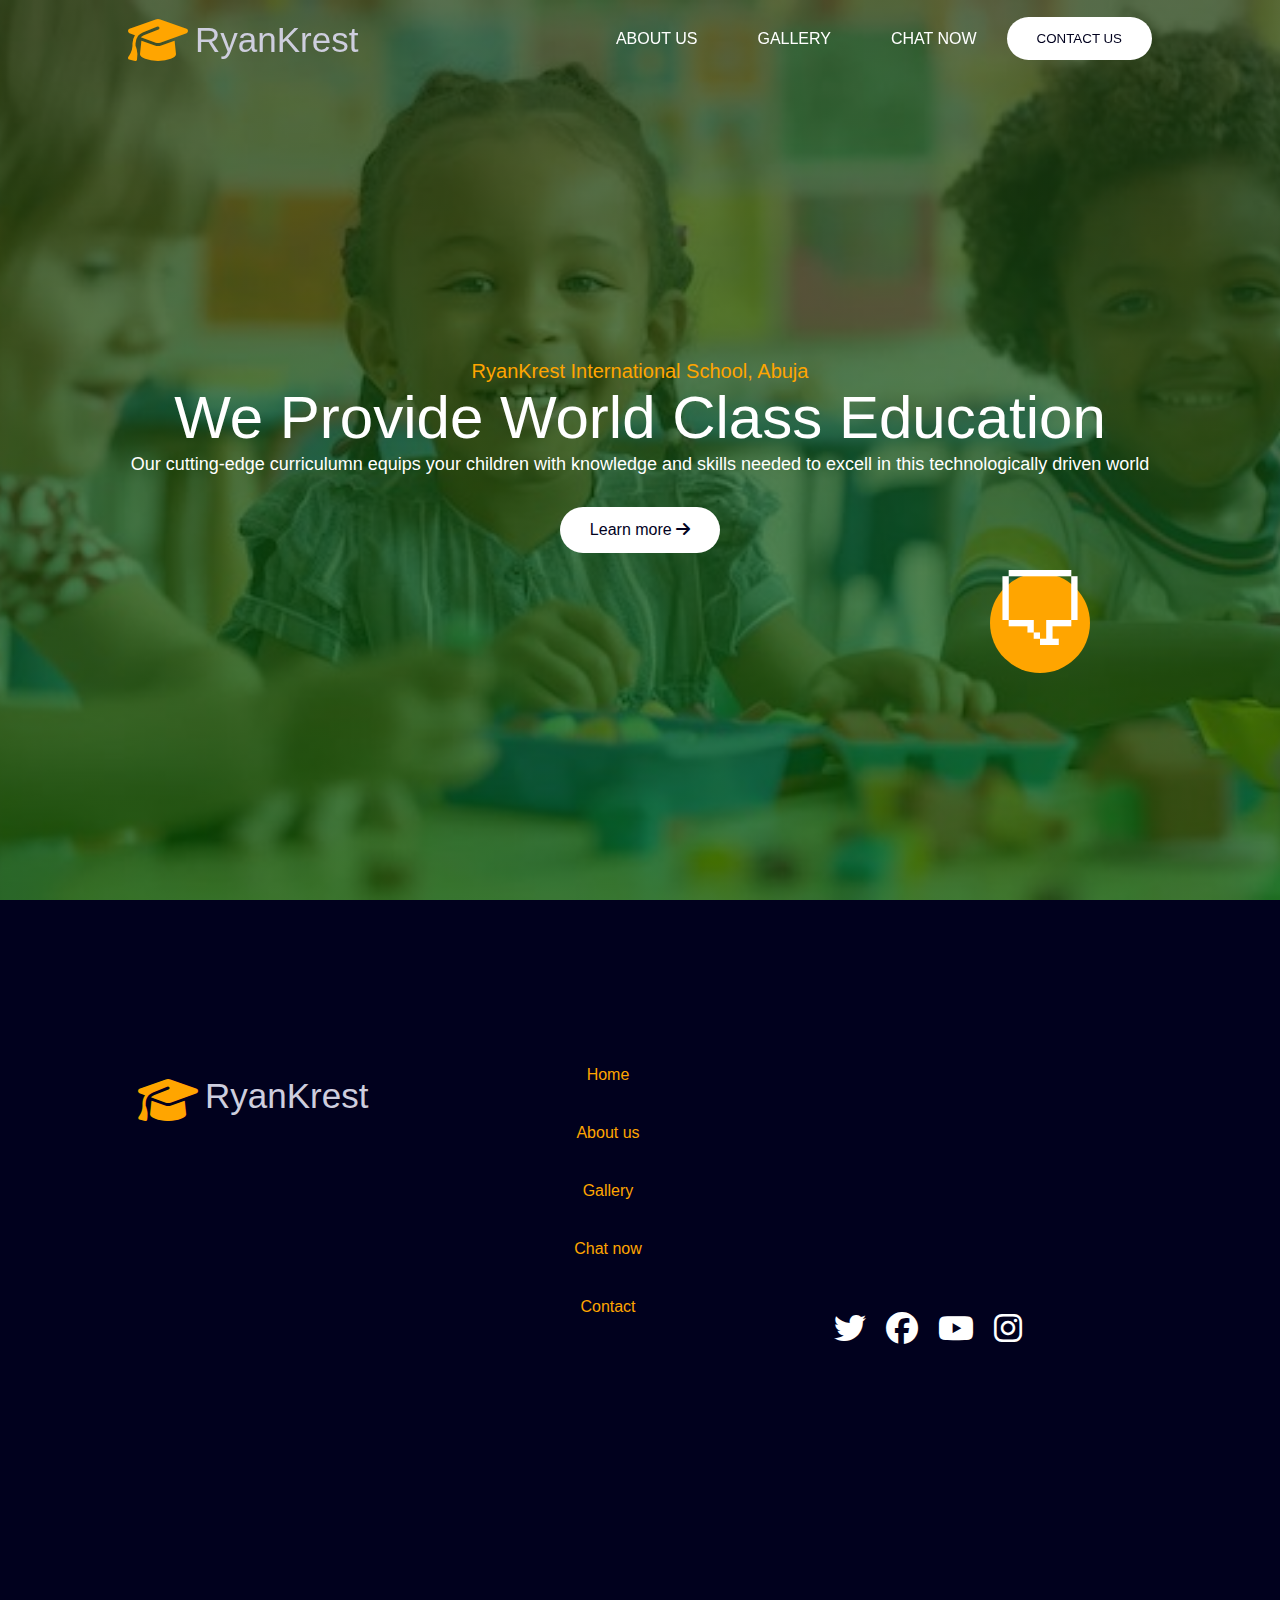
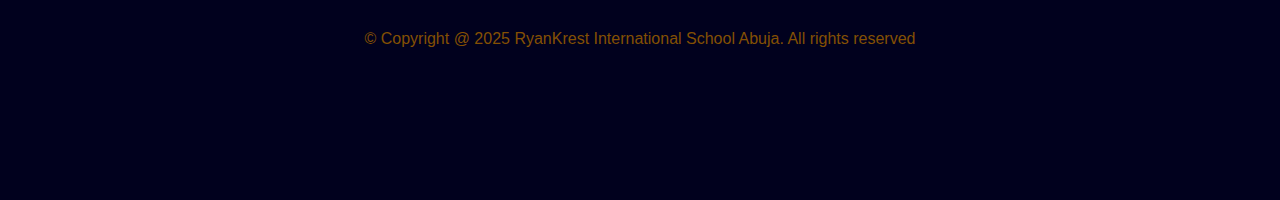
<file: index.html>
<!DOCTYPE html>
<html lang="en">
<head>
    <meta charset="UTF-8">
    <meta name="viewport" content="width=device-width, initial-scale=1.0">
    <title>RyanKrest International School</title>
    <link rel="stylesheet" href="index.css">
    <link rel="icon" href="images/favicon.jpg">
    <!-- <link rel="stylesheet" href="fontawesome/css/all.css"> -->
    <link rel="stylesheet" href="https://cdnjs.cloudflare.com/ajax/libs/font-awesome/6.7.2/css/all.min.css" integrity="sha512-Evv84Mr4kqVGRNSgIGL/F/aIDqQb7xQ2vcrdIwxfjThSH8CSR7PBEakCr51Ck+w+/U6swU2Im1vVX0SVk9ABhg==" crossorigin="anonymous" referrerpolicy="no-referrer" />
</head>
<body>
 
    <div class="container-wrapper">

            <section class="navbar-mobile container">
                <div class="logo-area">
                    <i class="fa fa-graduation-cap fa-3x"></i>
                    <h1>RyanKrest</h1>
                    
                </div>
                <div class="hamburger">
                    <i class="fa fa-bars fa-2x"></i>
                </div>

                <div class="close">
                    <i class="fa fa-close fa-2x"></i>
                </div>
              
               
            
            </section>
              

                <ul class="sub-menu">
                    <!-- <li><a href="index.html">Home</a></li> -->
                    <li><a href="about.html">About us</a></li>
                    <li><a href="gallery.html">Gallery</a></li>
                    <li><a href="chat.html">Chat now</a></li>
                    <li><a href="contact.html">Contact us</a></li>
                </ul>
            
        
           
        
        <section class="navbar container">
            <div class="logo-area">
                <i class="fa fa-graduation-cap fa-3x"></i>
                <h1>RyanKrest</h1>
                
            </div>
            
            <ul class="navbar-links">
                <!-- <li><a href="index.html">Home</a></li> -->
                <li><a href="about.html">About us</a></li>
                <li><a href="gallery.html">Gallery</a></li>
                <li><a href="chat.html">Chat now</a></li>
                <button class="btn contact-link">Contact us</button>
            </ul>
        </section>
        <section class="home-page container">
           
            <div class="text-area">
                <p class="ryankrest-introduction">RyanKrest International School, Abuja</p>
                <h1 class="ryankrest-main-text">We Provide World Class Education</h1>
                <p class="ryankrest-details">Our cutting-edge curriculumn equips your
                     children with knowledge and skills
                     needed to excell in this technologically driven world
                   
                </p>
                <a href="about.html" class="btn details-btn">Learn more  <span><i class="fa fa-arrow-right"></i></span></a>
                <div class="chatbot-box"><p id="chat">🗨</p></div>

            </div>
        </section>
        <section class="footer container">
            <div class="footer-box">
                <div class="card-one">
                    <div class="logo-area-footer">
                        <i class="fa fa-graduation-cap fa-3x"></i>
                        <h1>RyanKrest</h1>
                        
                    </div>
                </div>
    
                <div class="card-two">
                    <ul class="footer-links">
                        <li><a href="index.html">Home</a></li>
                        <li><a href="about.html">About us</a></li>
                        <li><a href="gallery.html">Gallery</a></li>
                        <li><a href="chat.html">Chat now</a></li>
                        <li><a href="contact.html">Contact</a></li>
                    </ul>
                </div>
    
                <div class="card-three socials">
                    <a href="#"><i class="fab fa-twitter fa-2x icon"></i></a>
                    <a href="#"><i class="fab fa-facebook fa-2x icon"></i></a>
                    <a href="#"><i class="fab fa-youtube fa-2x icon"></i></a>
                    <a href="#"><i class="fab fa-instagram fa-2x icon"></i></a>
                </div>
            </div>
            
            <p class="copyright">&copy; Copyright @ 2025 RyanKrest International School Abuja. All rights reserved</p>
        </section>
        
       

    </div>

 <!-- <script src="fontawesome/js/all.js"></script>    -->
 <script src="index.js"></script>   
</body>
</html>
</file>
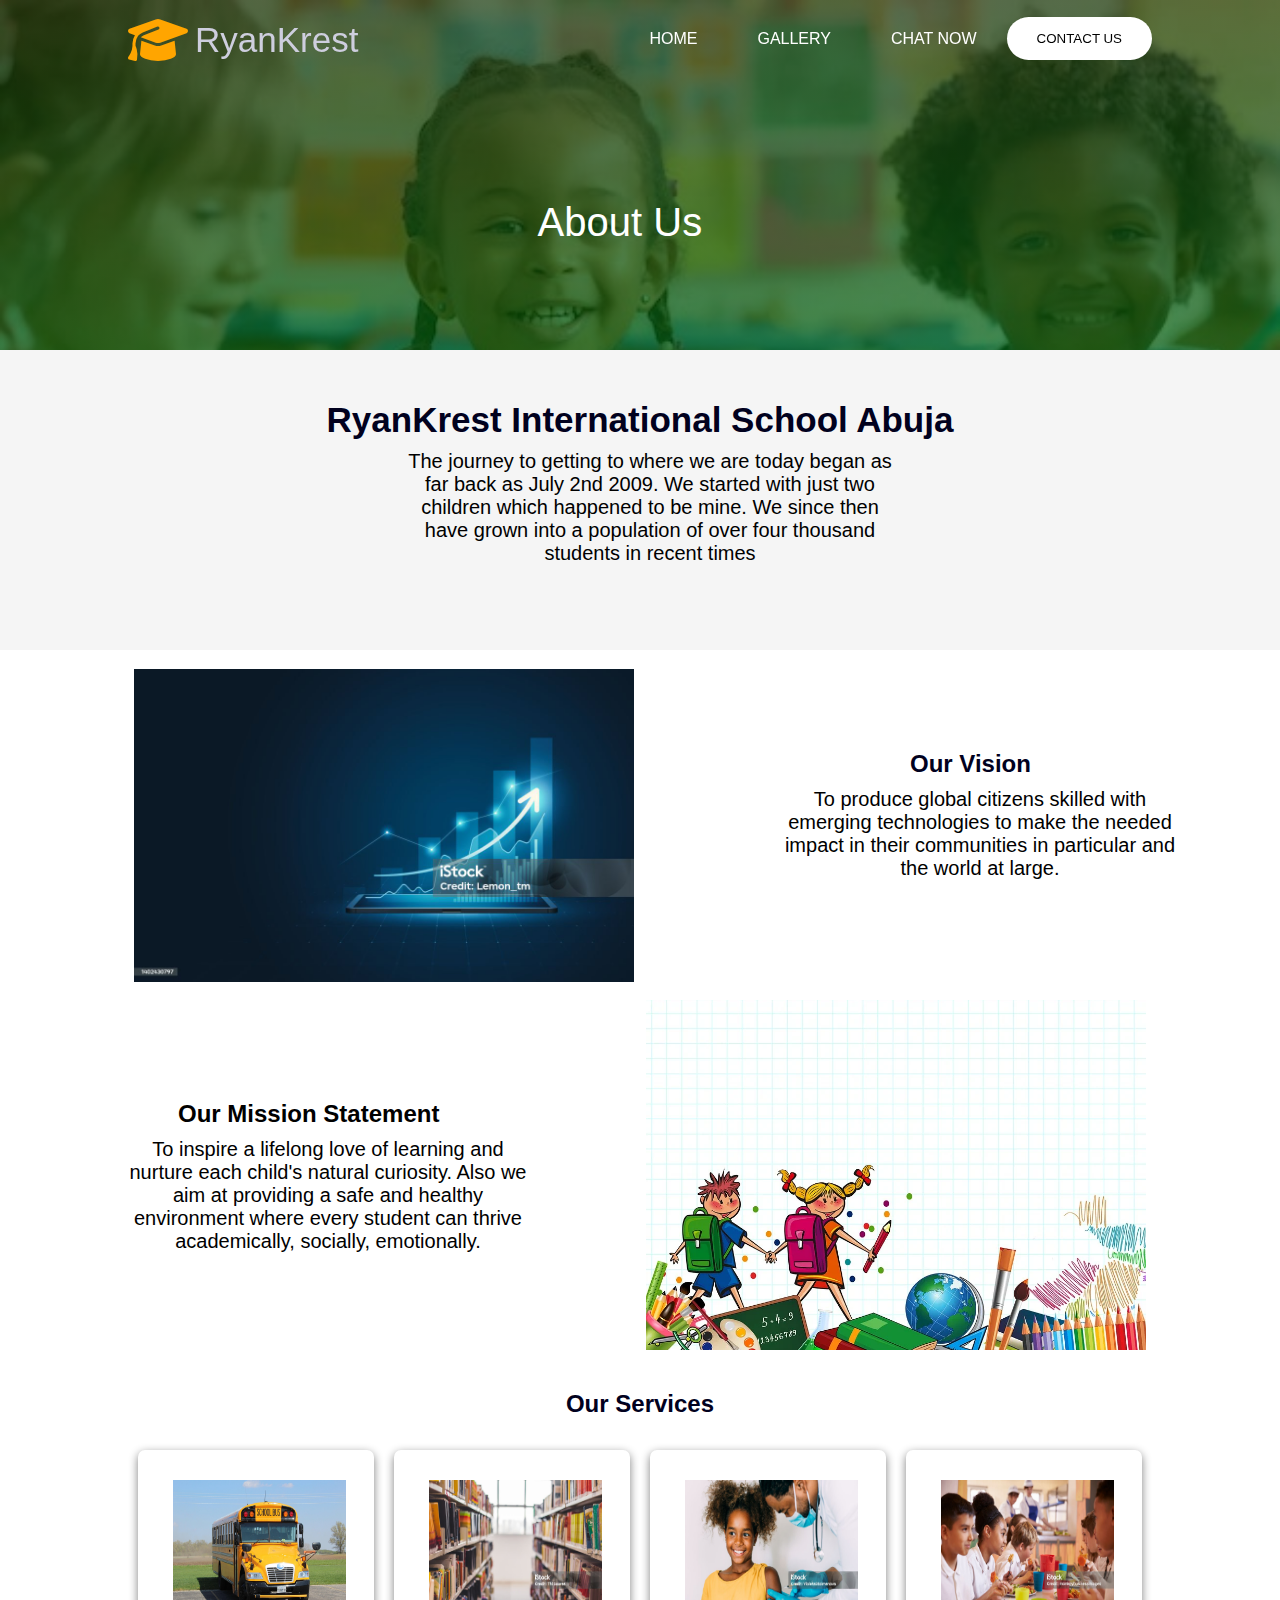
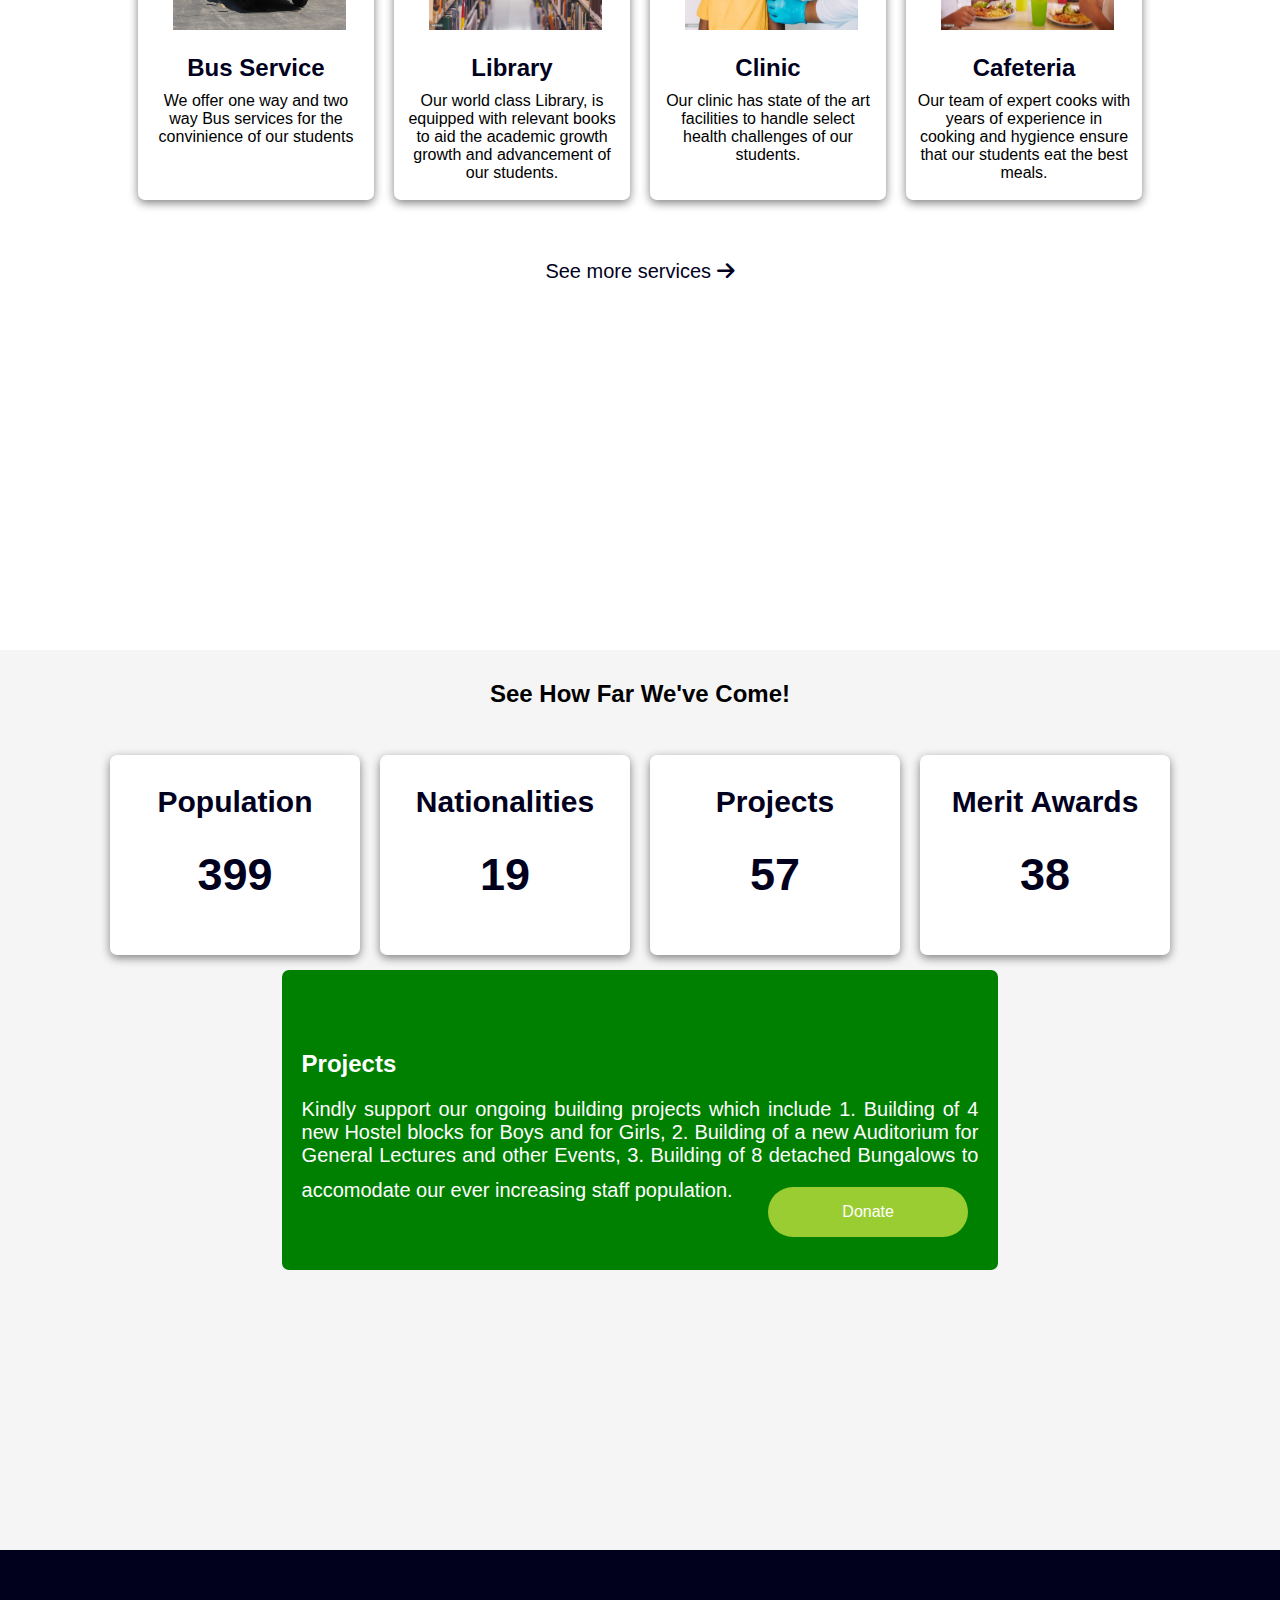
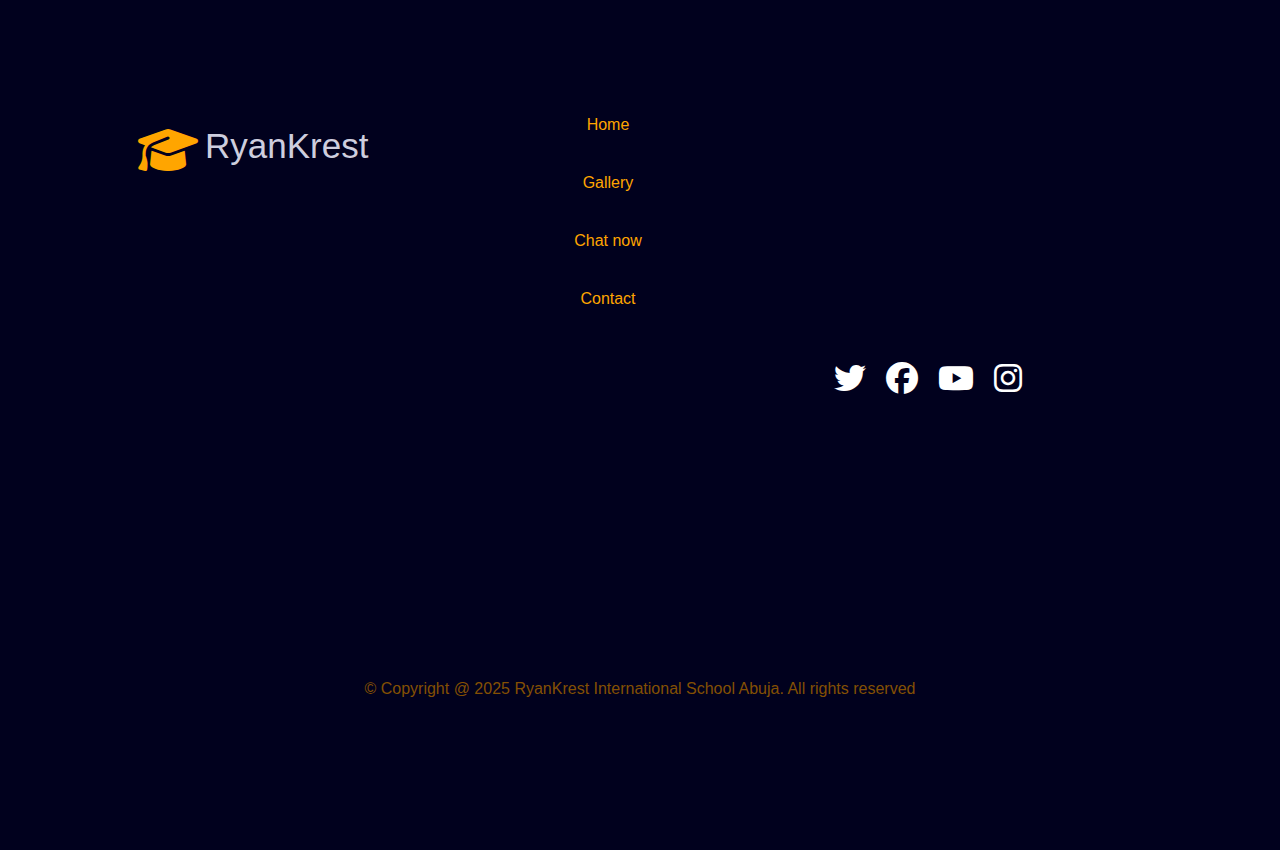
<file: about.html>
<!DOCTYPE html>
<html lang="en">
<head>
    <meta charset="UTF-8">
    <meta name="viewport" content="width=device-width, initial-scale=1.0">
    <title>RyanKrest International School</title>
    <link rel="stylesheet" href="about.css">
    <link rel="icon" href="images/favicon.jpg">
    <!-- <link rel="stylesheet" href="fontawesome/css/all.css"> -->
    <link rel="stylesheet" href="https://cdnjs.cloudflare.com/ajax/libs/font-awesome/6.7.2/css/all.min.css" integrity="sha512-Evv84Mr4kqVGRNSgIGL/F/aIDqQb7xQ2vcrdIwxfjThSH8CSR7PBEakCr51Ck+w+/U6swU2Im1vVX0SVk9ABhg==" crossorigin="anonymous" referrerpolicy="no-referrer" />
</head>
<body>
    
    <div class="container-wrapper">

        <section class="navbar-mobile container">
            <div class="logo-area">
                <i class="fa fa-graduation-cap fa-3x"></i>
                <h1>RyanKrest</h1>
                
            </div>

            <div class="close">
                <i class="fa fa-close fa-2x"></i>
            </div>
          
            <div class="hamburger">
                <i class="fa fa-bars fa-2x"></i>
            </div>
        
        </section>
          

            <ul class="sub-menu">
                <li><a href="index.html">Home</a></li>
                <!-- <li><a href="about.html">About us</a></li> -->
                <li><a href="gallery.html">Gallery</a></li>
                <li><a href="chat.html">Chat now</a></li>
                <li><a href="contact.html">Contact us</a></li>
            </ul>
        
    

        <section class="navbar container">
            <div class="logo-area">
                <i class="fa fa-graduation-cap fa-3x"></i>
                <h1>RyanKrest</h1>
                
            </div>

            
            <ul class="navbar-links">
                <li><a href="index.html">Home</a></li>
                <!-- <li><a href="about.html">About us</a></li> -->
                <li><a href="gallery.html">Gallery</a></li>
                <li><a href="chat.html">Chat now</a></li>
                <button class="btn contact-link">Contact us</button>
            </ul>
        </section>

        <section class="banner container">
            <h1>About Us</h1>
            
        </section>

        <section class="about-page">
            <div class="text-area">
                <h2>RyanKrest International School Abuja</h2>
                <p>The journey to getting to where we are today began as far back as
                     July 2nd 2009. We started with just two children
                      which happened to be mine. We since then have grown 
                      into a population of over four thousand students in recent times </p>
            </div>
            
        </section>

        <section class="vision container">
            <div class="card-one"></div>
            <div class="card-two">
                <h2>Our Vision</h2>
                <p>To produce global citizens skilled with emerging technologies 
                    to make the needed impact 
                    in their communities in particular and the world at large.</p>
            </div>
        </section>

        <section class="mission container">
            <div class="card-one">
                <h2>Our Mission Statement</h2>
                <p>
                    To inspire a lifelong love of learning and nurture
                     each child's natural curiosity. Also we aim at
                      providing a safe and healthy
                     environment where every student can thrive 
                     academically, socially, emotionally.
                </p>
            </div>
            <div class="card-two"></div>
        </section>

        <section class="services-page container">
            <div class="text-area-one">
                <h2>Our Services</h2>
            </div>

            <div class="services-box">
                <div class="card-one card">
                    <img src="images/schoolbus.jpg" alt="school bus">
                    <h2>Bus Service</h2>
                    <p>We offer one way and two way Bus services for the convinience of our students</p>
                </div>

                <div class="card-two card">
                    <img src="images/library.jpg" alt="school library">
                    <h2>Library</h2>
                    <p>Our world class Library, is equipped with relevant books to aid the academic growth growth and advancement of our students.</p>

                </div>

                <div class="card-three card">
                    <img src="images/doctor_student.jpg" alt="school clinic">
                    <h2>Clinic</h2>
                    <p>Our clinic has state of the art facilities to handle select health challenges of our students.</p>

                </div>

                <div class="card-four  card">
                    <img src="images/cafetria.jpg" alt="school cafeteria">
                    <h2>Cafeteria</h2>
                    <p>Our team of expert cooks with years of experience in cooking and hygience ensure that our students eat the best meals.</p>

                </div>
            </div>
            <div class="text-area-two">
                <a href="#"><p>See more services <i class="fa fa-arrow-right"></i></p></a>
            </div>
        </section>

        <section class="features">
            <div class="text-area">
                <h2>See How Far We've Come!</h2>
            </div>
            <div class="features-box section-counter">
                <div class="cardone card counter-item">
                    <p class="info">Population</p>
                    <h1 class="counter" data-target="4200">0</h1>
                </div>
                <div class="cardtwo card counter-item">
                    <p class="info">Nationalities</p>
                    <h1 class="counter" data-target="45">0</h1>
                </div>
                <div class="cardthree card counter-item">
                    <p class="info">Projects</p>
                    <h1 class="counter" data-target="500">0</h1>
                </div>
                <div class="cardfour card counter-item">
                    <p class=info>Merit Awards</p>
                    <h1 class="counter" data-target="300">0</h1>
                </div>
            </div>

            <div class="support-box container">
                <div class="text-area">
                    <h2>Projects</h2>
                    <p>Kindly support our ongoing building projects which include
                        1. Building of 4 new Hostel blocks for Boys and for Girls,
                        2. Building of a new Auditorium for General Lectures and other Events,
                        3. Building of 8 detached Bungalows to accomodate our ever increasing staff population.
                        <button class="btn-donate">Donate</button>
                    </p>
                </div>
                
            </div>
        </section>
       


        <section class="footer container">
            <div class="footer-box">
                <div class="card-one">
                    <div class="logo-area-footer">
                        <i class="fa fa-graduation-cap fa-3x"></i>
                        <h1>RyanKrest</h1>
                        
                    </div>
                </div>
    
                <div class="card-two">
                    <ul class="footer-links">
                        <li><a href="index.html">Home</a></li>
                        <li><a href="gallery.html">Gallery</a></li>
                        <li><a href="chat.html">Chat now</a></li>
                        <li><a href="contact.html">Contact</a></li>
                    </ul>
                </div>
    
                <div class="card-three socials">
                    <a href="#"><i class="fab fa-twitter fa-2x icon"></i></a>
                    <a href="#"><i class="fab fa-facebook fa-2x icon"></i></a>
                    <a href="#"><i class="fab fa-youtube fa-2x icon"></i></a>
                    <a href="#"><i class="fab fa-instagram fa-2x icon"></i></a>
                </div>
            </div>
            
            <p class="copyright">&copy; Copyright @ 2025 RyanKrest International School Abuja. All rights reserved</p>
        </section>
        
       
        </section>

    </div>
    <script src="about.js"></script>
 <!-- <script src="fontawesome/js/all.js"></script>    -->
</body>
</html>
</file>
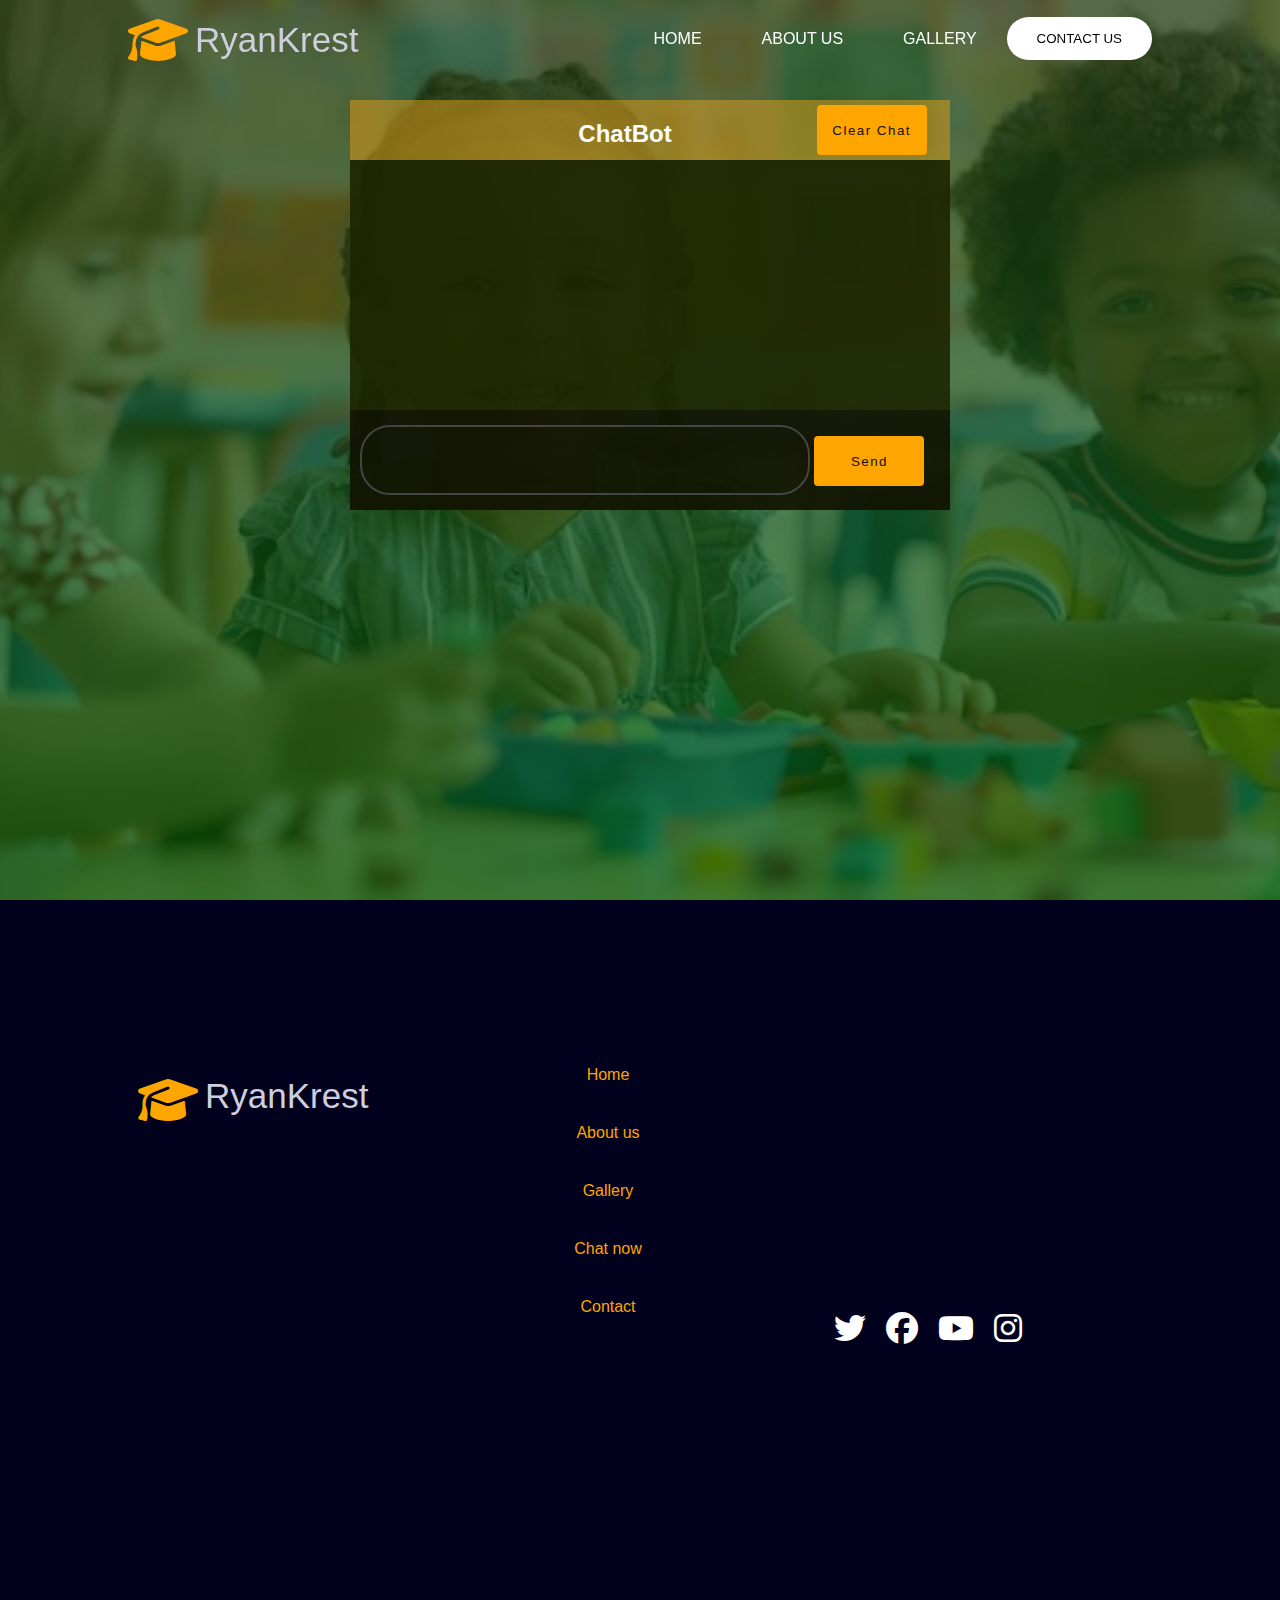
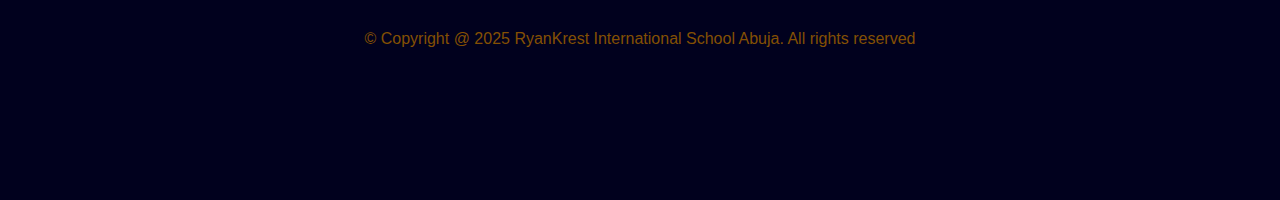
<file: chat.html>
<!DOCTYPE html>
<html lang="en">
<head>
    <meta charset="UTF-8">
    <meta name="viewport" content="width=device-width, initial-scale=1.0">
    <title>RyanKrest International School</title>
    <link rel="stylesheet" href="chat.css">
    <link rel="icon" href="images/favicon.jpg">
    <!-- <link rel="stylesheet" href="fontawesome/css/all.css"> -->
    <link rel="stylesheet" href="https://cdnjs.cloudflare.com/ajax/libs/font-awesome/6.7.2/css/all.min.css" integrity="sha512-Evv84Mr4kqVGRNSgIGL/F/aIDqQb7xQ2vcrdIwxfjThSH8CSR7PBEakCr51Ck+w+/U6swU2Im1vVX0SVk9ABhg==" crossorigin="anonymous" referrerpolicy="no-referrer" />
</head>
<body>

    <div class="container-wrapper">

        <section class="navbar-mobile container">
            <div class="logo-area">
                <i class="fa fa-graduation-cap fa-3x"></i>
                <h1>RyanKrest</h1>
                
            </div>

            <div class="close">
                <i class="fa fa-close fa-2x"></i>
            </div>
          
            <div class="hamburger">
                <i class="fa fa-bars fa-2x"></i>
            </div>
        
        </section>
          

            <ul class="sub-menu">
                <li><a href="index.html">Home</a></li>
                <li><a href="about.html">About us</a></li>
                <li><a href="gallery.html">Gallery</a></li>
                <!-- <li><a href="chat.html">Chat now</a></li> -->
                <li><a href="contact.html">Contact us</a></li>
            </ul>
        
    
       
    
    <section class="navbar container">
        <div class="logo-area">
            <i class="fa fa-graduation-cap fa-3x"></i>
            <h1>RyanKrest</h1>
            
        </div>
        
        <ul class="navbar-links">
            <li><a href="index.html">Home</a></li>
            <li><a href="about.html">About us</a></li>
            <li><a href="gallery.html">Gallery</a></li>
            <!-- <li><a href="chat.html">Chat now</a></li> -->
            <button class="btn contact-link">Contact us</button>
        </ul>
    </section>

        <!--Chat Bot Container-->
            <div class="chatbot-page">
                

                    <div class="chat-navbar">
                        <h2>ChatBot</h2>
                        <button class="btn-clear">Clear Chat</button>
                    </div>
                    <div class="chat-body-area">
                        <p class="message-area"></p>
                    </div>
                    <div class="chat-input-area">
                        <input type="text" class="input-box">
                        <button class="btn-send">Send</button>
                    </div>
                
                
            </div>

            <!--Footer Area-->

            <section class="footer container">
                <div class="footer-box">
                    <div class="card-one">
                        <div class="logo-area-footer">
                            <i class="fa fa-graduation-cap fa-3x"></i>
                            <h1>RyanKrest</h1>
                            
                        </div>
                    </div>
        
                    <div class="card-two">
                        <ul class="footer-links">
                            <li><a href="index.html">Home</a></li>
                            <li><a href="about.html">About us</a></li>
                            <li><a href="gallery.html">Gallery</a></li>
                            <li><a href="chat.html">Chat now</a></li>
                            <li><a href="contact.html">Contact</a></li>
                        </ul>
                    </div>
        
                    <div class="card-three socials">
                        <a href="#"><i class="fab fa-twitter fa-2x icon"></i></a>
                        <a href="#"><i class="fab fa-facebook fa-2x icon"></i></a>
                        <a href="#"><i class="fab fa-youtube fa-2x icon"></i></a>
                        <a href="#"><i class="fab fa-instagram fa-2x icon"></i></a>
                    </div>
                </div>
                
                <p class="copyright">&copy; Copyright @ 2025 RyanKrest International School Abuja. All rights reserved</p>
            </section>
            
    </div>
<script src="chat.js"></script>
<!-- <script src="fontawesome/js/all.js"></script> -->
</body>
</html>
</file>
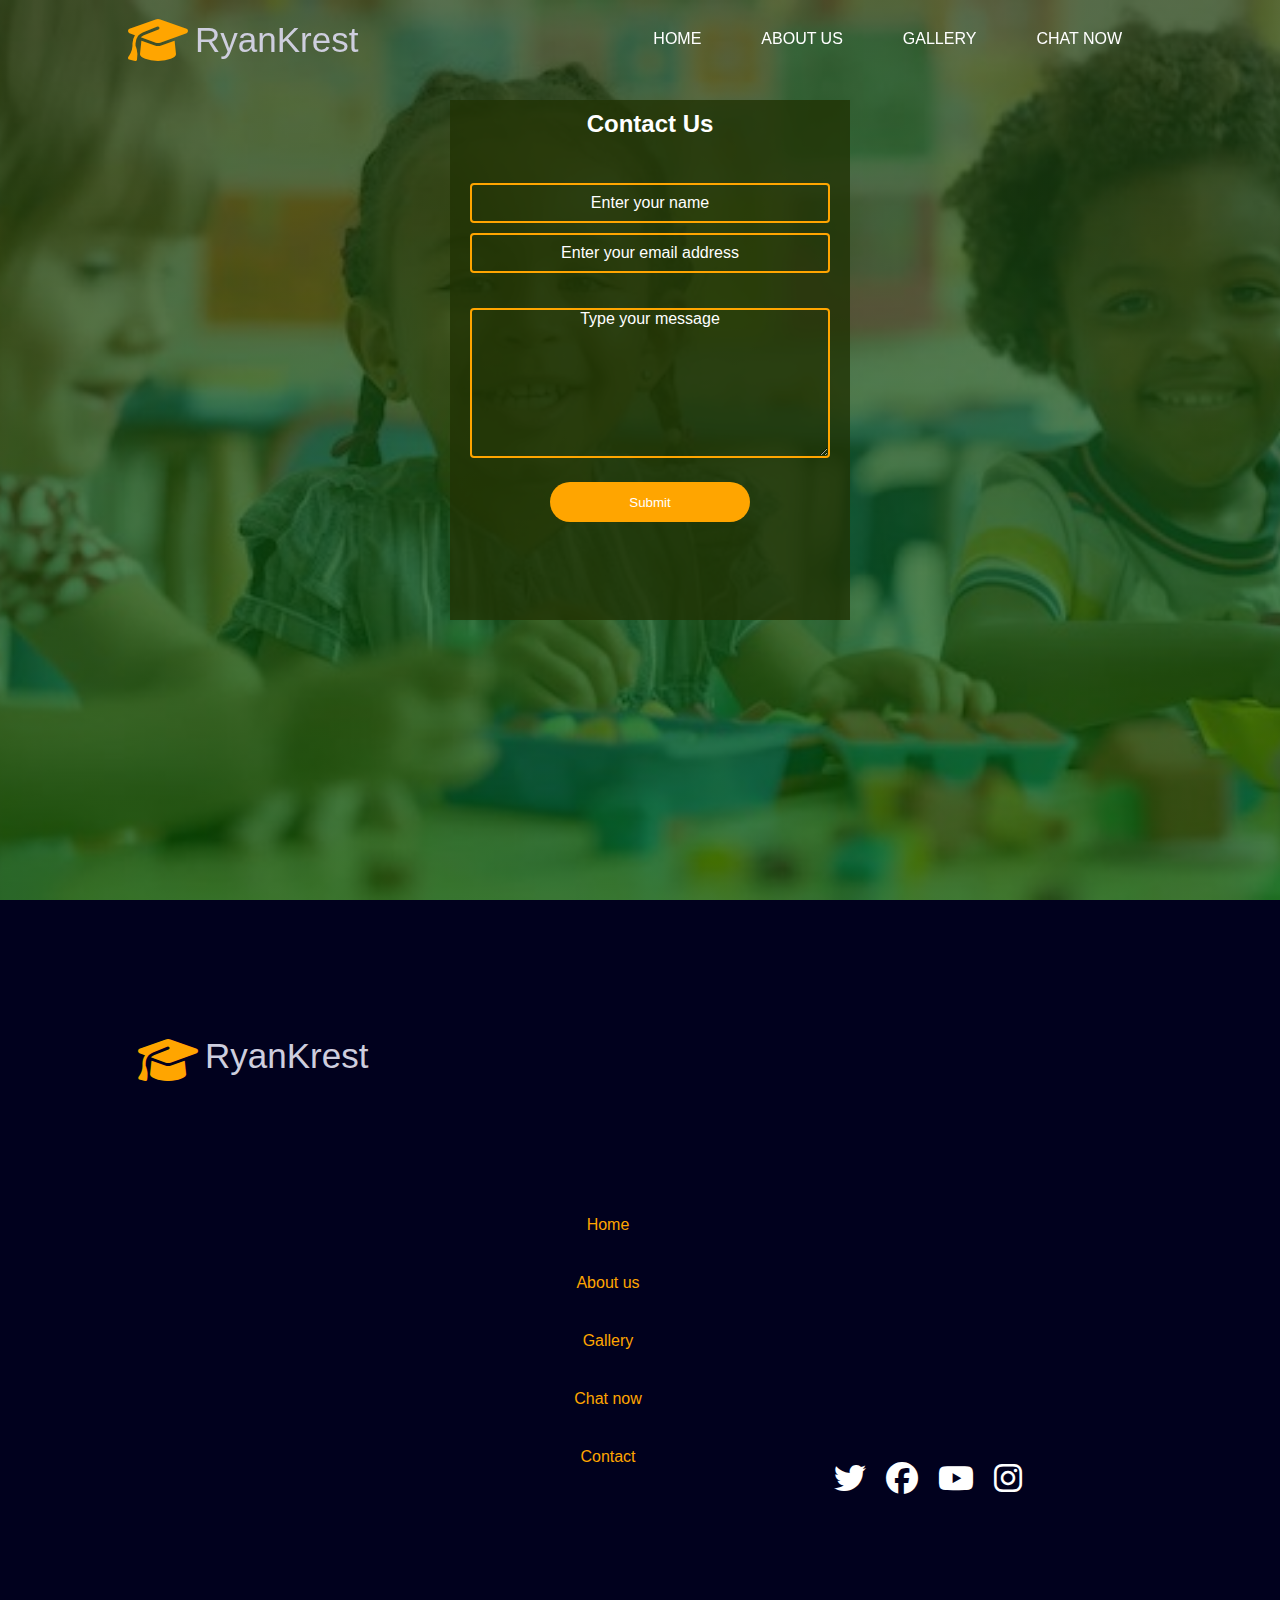
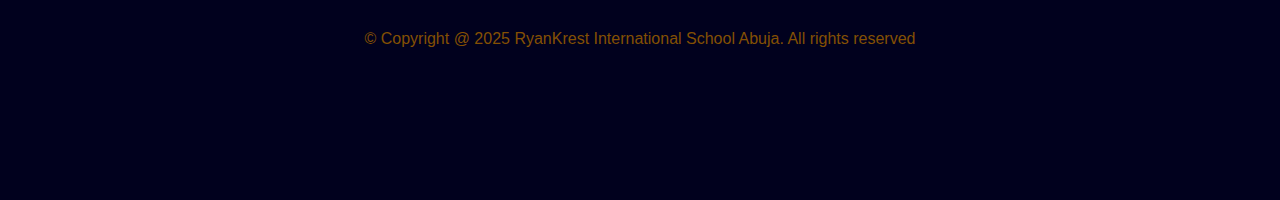
<file: contact.html>
<!DOCTYPE html>
<html lang="en">
<head>
    <meta charset="UTF-8">
    <meta name="viewport" content="width=device-width, initial-scale=1.0">
    <title>RyanKrest International School</title>
    <link rel="stylesheet" href="contact.css">
    <link rel="icon" href="images/favicon.jpg">
    <!-- <link rel="stylesheet" href="fontawesome/css/all.css"> -->
    <link rel="stylesheet" href="https://cdnjs.cloudflare.com/ajax/libs/font-awesome/6.7.2/css/all.min.css" integrity="sha512-Evv84Mr4kqVGRNSgIGL/F/aIDqQb7xQ2vcrdIwxfjThSH8CSR7PBEakCr51Ck+w+/U6swU2Im1vVX0SVk9ABhg==" crossorigin="anonymous" referrerpolicy="no-referrer" />
</head>
<body>

    <div class="container-wrapper">
    <!--Navbar Area-->
    <section class="navbar-mobile container">
        <div class="logo-area">
            <i class="fa fa-graduation-cap fa-3x"></i>
            <h1>RyanKrest</h1>
            
        </div>

        <div class="close">
            <i class="fa fa-close fa-2x"></i>
        </div>
      
        <div class="hamburger">
            <i class="fa fa-bars fa-2x"></i>
        </div>
    
    </section>
      

        <ul class="sub-menu">
            <li><a href="index.html">Home</a></li>
            <li><a href="about.html">About us</a></li>
            <li><a href="gallery.html">Gallery</a></li>
            <li><a href="chat.html">Chat now</a></li>
            <!-- <li><a href="contact.html">Contact us</a></li> -->
        </ul>
    

   

<section class="navbar container">
    <div class="logo-area">
        <i class="fa fa-graduation-cap fa-3x"></i>
        <h1>RyanKrest</h1>
        
    </div>
    
    <ul class="navbar-links">
        <li><a href="index.html">Home</a></li>
        <li><a href="about.html">About us</a></li>
        <li><a href="gallery.html">Gallery</a></li>
        <li><a href="chat.html">Chat now</a></li>
        <!-- <button class="btn contact-link">Contact us</button> -->
    </ul>
</section>

<!--The Body of this Page-->

<section class="contact-page">
    
        <form action="https://formspree.io/f/mzzvzabo" method="POST">
            <h2>Contact Us</h2>
            <div class="form-control">
                <input type="text" name="name" id="name" placeholder="Enter your name" autocomplete="off">
            </div>
            <div class="form-control">
                <input type="text" name="email" id="email" placeholder="Enter your email address" autocomplete="off">
            </div>
            <div class="form-control">
                <textarea name="message" id="message" placeholder="Type your message"></textarea>
            </div>

            <button class="btn-submit" type="submit">Submit</button>

            
            <div class="message-area">
                <p id="msg"></p>
            </div>

        </form>


</section>



<!--Footer Area-->


<section class="footer container">
    <div class="footer-box">
        <div class="card-one">
            <div class="logo-area-footer">
                <i class="fa fa-graduation-cap fa-3x"></i>
                <h1>RyanKrest</h1>
                
            </div>
        </div>

        <div class="card-two">
            <ul class="footer-links">
                <li><a href="index.html">Home</a></li>
                <li><a href="about.html">About us</a></li>
                <li><a href="gallery.html">Gallery</a></li>
                <li><a href="chat.html">Chat now</a></li>
                <li><a href="contact.html">Contact</a></li>
            </ul>
        </div>

        <div class="card-three socials">
            <a href="#"><i class="fab fa-twitter fa-2x icon"></i></a>
            <a href="#"><i class="fab fa-facebook fa-2x icon"></i></a>
            <a href="#"><i class="fab fa-youtube fa-2x icon"></i></a>
            <a href="#"><i class="fab fa-instagram fa-2x icon"></i></a>
        </div>
    </div>
    
    <p class="copyright">&copy; Copyright @ 2025 RyanKrest International School Abuja. All rights reserved</p>
</section>



</div>



 <script src="contact.js"></script>   
 <!-- <script src="fontawesome/js/all.js"></script>    -->
</body>
</html>
</file>
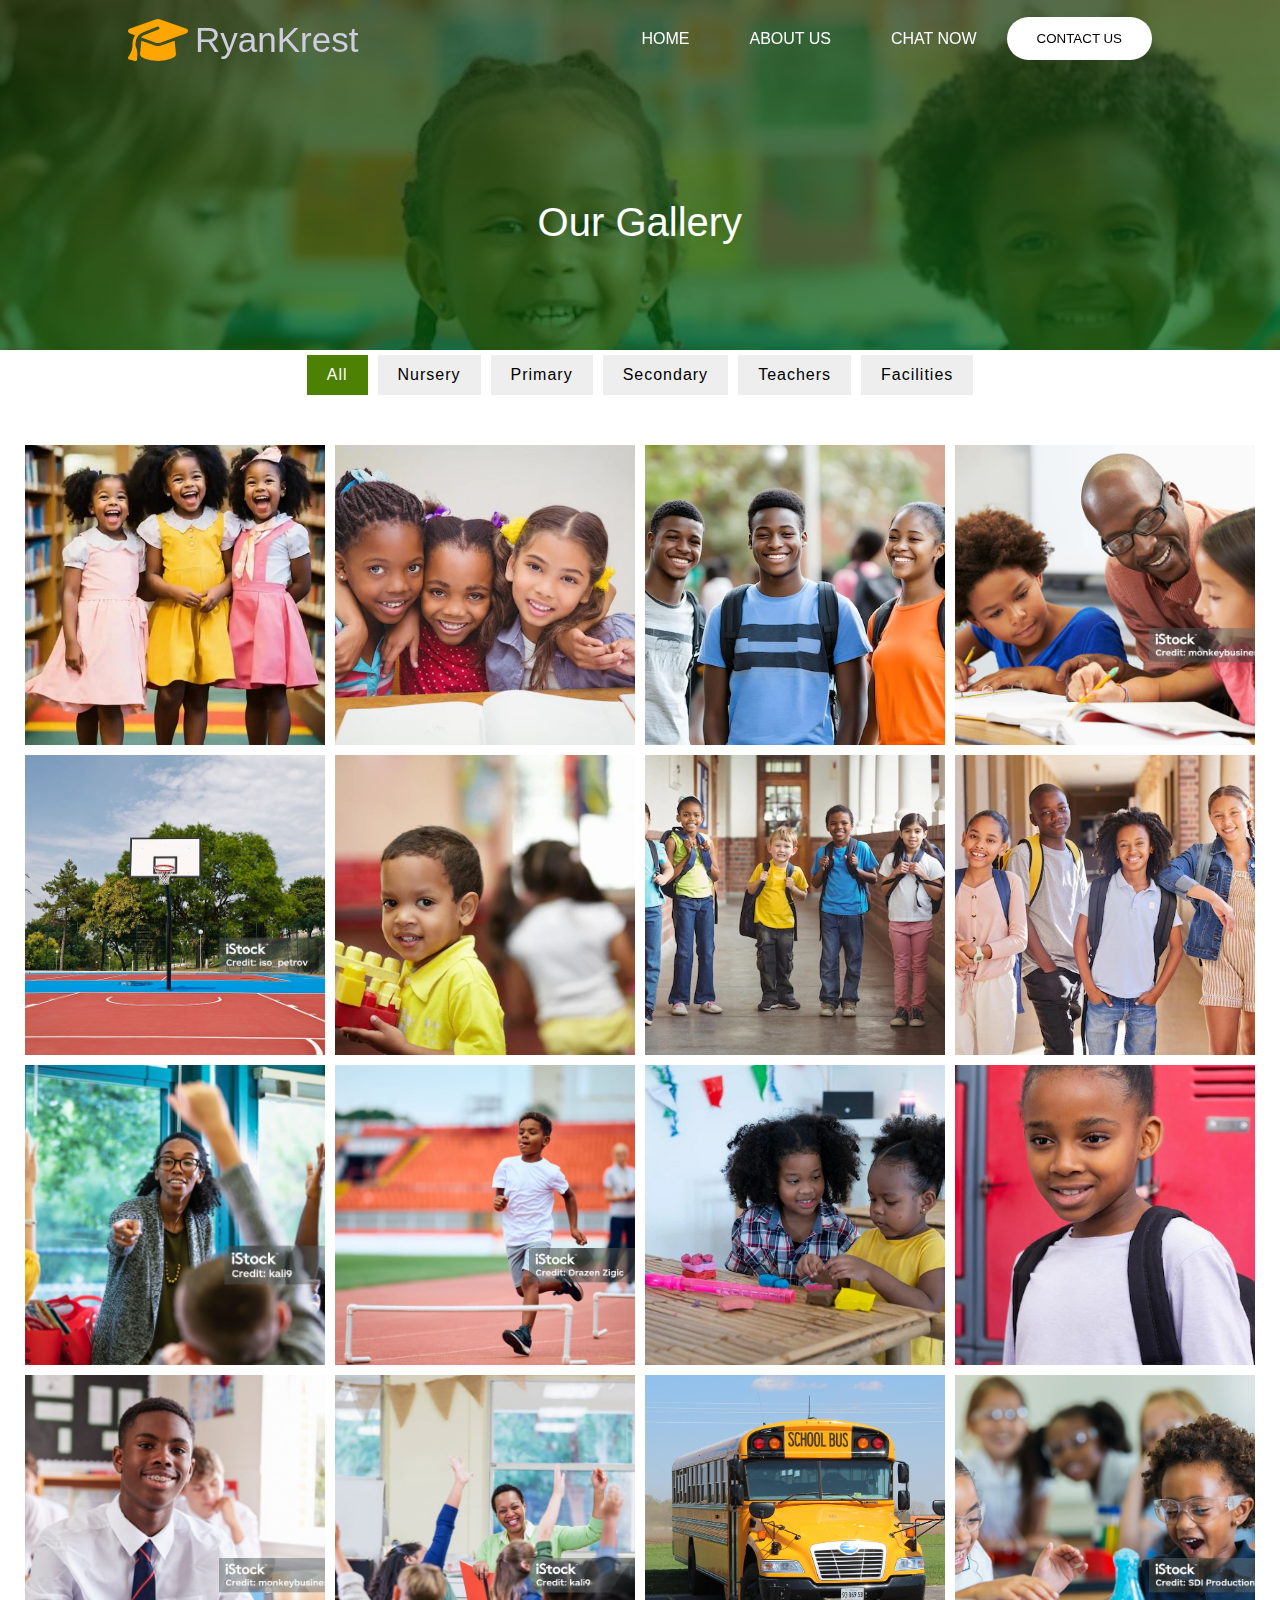
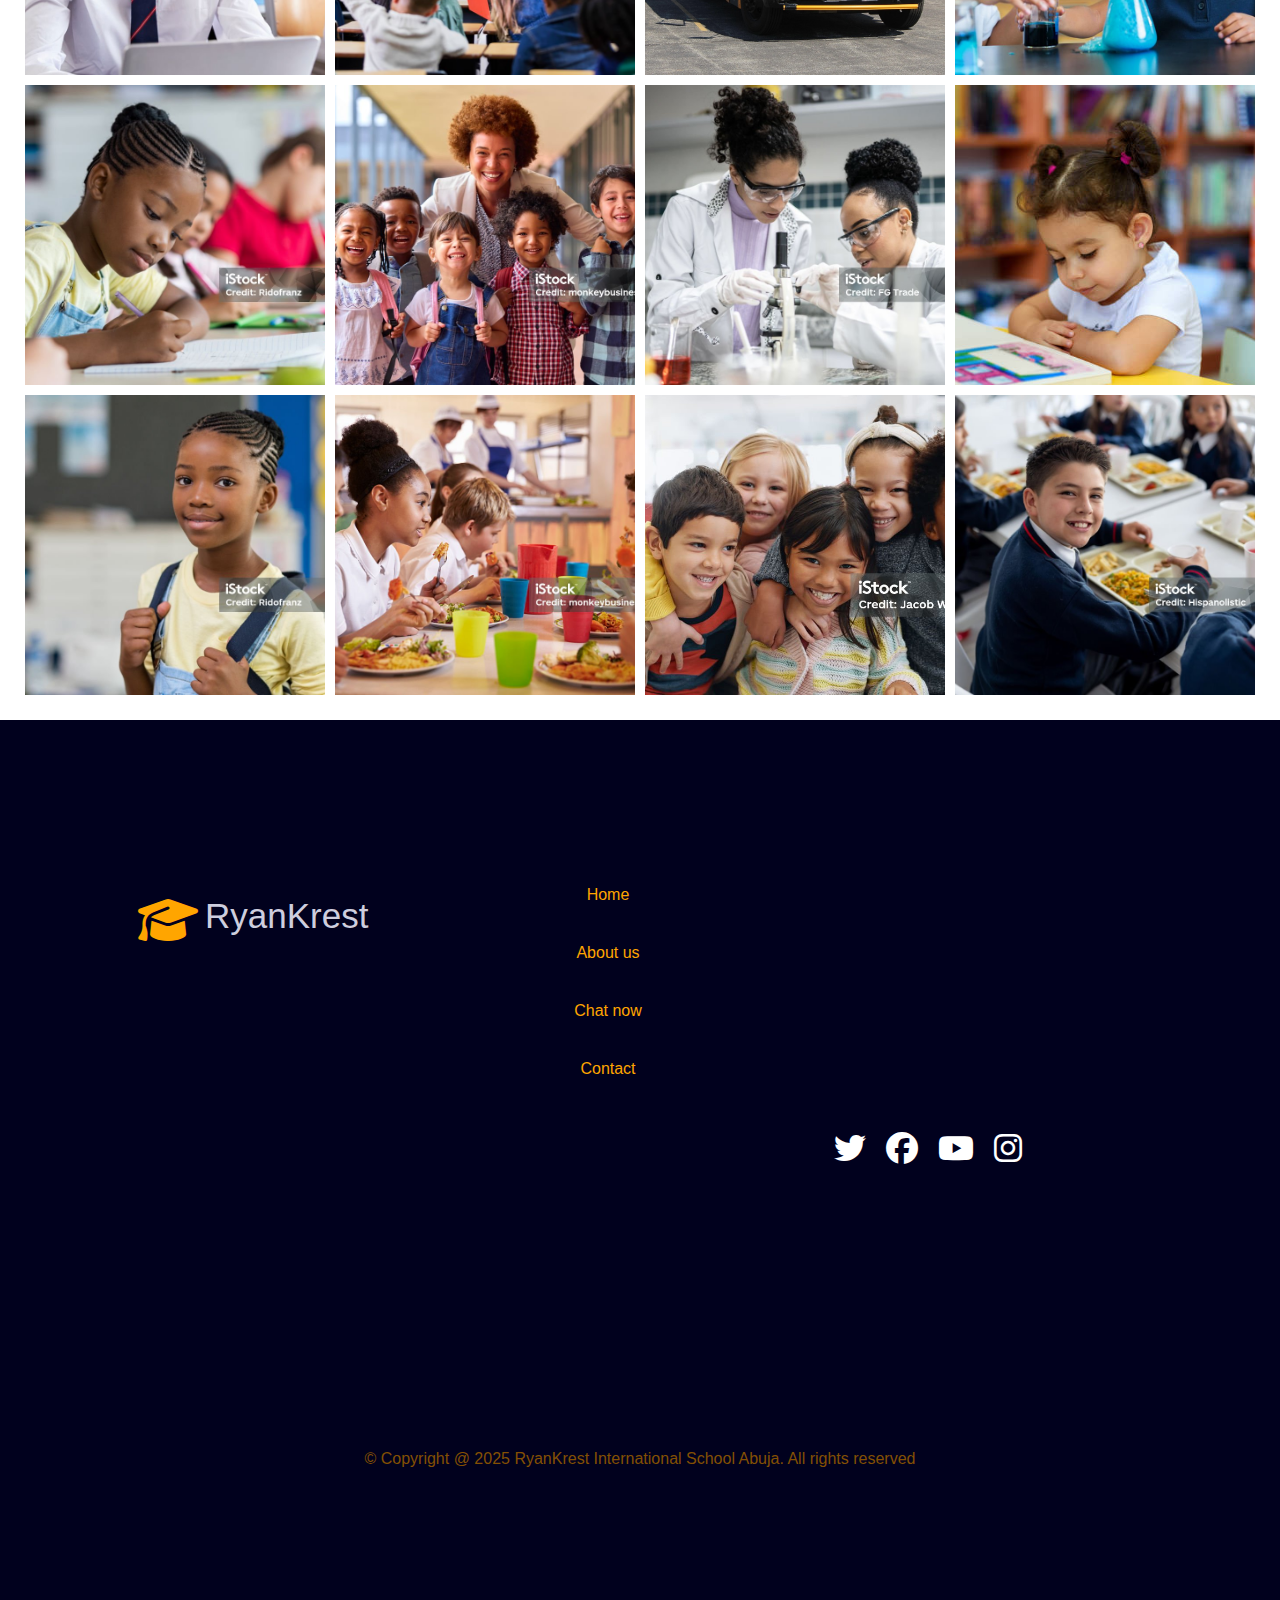
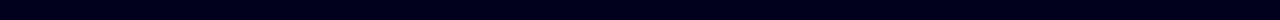
<file: gallery.html>
<!DOCTYPE html>
<html lang="en">
<head>
    <meta charset="UTF-8">
    <meta name="viewport" content="width=device-width, initial-scale=1.0">
    <title>RyanKrest International School</title>
    <link rel="stylesheet" href="gallery.css">
    <link rel="icon" href="images/favicon.jpg">
    <!-- <link rel="stylesheet" href="fontawesome/css/all.css"> -->
    <link rel="stylesheet" href="https://cdnjs.cloudflare.com/ajax/libs/font-awesome/6.7.2/css/all.min.css" integrity="sha512-Evv84Mr4kqVGRNSgIGL/F/aIDqQb7xQ2vcrdIwxfjThSH8CSR7PBEakCr51Ck+w+/U6swU2Im1vVX0SVk9ABhg==" crossorigin="anonymous" referrerpolicy="no-referrer" />
</head>
<body>

    <div class="container-wrapper">

        <section class="navbar-mobile container">
            <div class="logo-area">
                <i class="fa fa-graduation-cap fa-3x"></i>
                <h1>RyanKrest</h1>
                
            </div>

            <div class="close">
                <i class="fa fa-close fa-2x"></i>
            </div>
          
            <div class="hamburger">
                <i class="fa fa-bars fa-2x"></i>
            </div>
        
        </section>
          

            <ul class="sub-menu">
                <li><a href="index.html">Home</a></li>
                <li><a href="about.html">About us</a></li>
                <li><a href="chat.html">Chat now</a></li>
                <li><a href="contact.html">Contact us</a></li>
            </ul>
        
    
       
    
    <section class="navbar container">
        <div class="logo-area">
            <i class="fa fa-graduation-cap fa-3x"></i>
            <h1>RyanKrest</h1>
            
        </div>
        
        <ul class="navbar-links">
            <li><a href="index.html">Home</a></li>
            <li><a href="about.html">About us</a></li>
            <li><a href="chat.html">Chat now</a></li>
            <button class="btn contact-link">Contact us</button>
        </ul>
    </section>

            <section class="banner container">
                <h1>Our Gallery</h1>
                
            </section>
        
            <div class="gallery-page">
                
                       
                        
                            <ul>
                                <li class="list active" data-filter="all">All</li>
                                <li class="list" data-filter="nursery">Nursery</li>
                                <li class="list" data-filter="primary">Primary</li>
                                <li class="list" data-filter="secondary">Secondary</li>
                                <li class="list" data-filter="teacher">Teachers</li>
                                <li class="list" data-filter="facility">Facilities</li>
                            </ul>


                            <div class="gallery-container container">
                                <div class="itembox" data-item="nursery"><img src="images/nurserytwo.jpg" alt=""></div>
                                <div class="itembox" data-item="primary"><img src="images/primaryone.jpg" alt=""></div>
                                <div class="itembox" data-item="secondary"><img src="images/secondaryone.jpg" alt=""></div>
                                <div class="itembox" data-item="teacher"><img src="images/teacherone.jpg" alt=""></div>
                                <div class="itembox" data-item="facility"><img src="images/basketball_court.jpg" alt=""></div>
                                
                                
                                
                                
                                <div class="itembox" data-item="nursery"><img src="images/nursery3.jpg" alt=""></div>
                                <div class="itembox" data-item="primary"><img src="images/primarytwo.jpg" alt=""></div>
                                <div class="itembox" data-item="secondary"><img src="images/secondarytwo.jpg" alt=""></div>
                                <div class="itembox" data-item="teacher"><img src="images/teachertwo.jpg" alt=""></div>
                                <div class="itembox" data-item="facility"><img src="images/track_field.jpg" alt=""></div>



                                <div class="itembox" data-item="nursery"><img src="images/nursery4.jpg" alt=""></div>
                                <div class="itembox" data-item="primary"><img src="images/primary3.jpg" alt=""></div>
                                <div class="itembox" data-item="secondary"><img src="images/secondary3.jpg" alt=""></div>
                                <div class="itembox" data-item="teacher"><img src="images/teacherthree.jpg" alt=""></div>
                                <div class="itembox" data-item="facility"><img src="images/schoolbus.jpg" alt=""></div>


                                <div class="itembox" data-item="nursery"><img src="images/nursery5.jpg" alt=""></div>
                                <div class="itembox" data-item="primary"><img src="images/primary4.jpg" alt=""></div>
                                <div class="itembox" data-item="teacher"><img src="images/teacherfour.jpg" alt=""></div>
                                <div class="itembox" data-item="facility"><img src="images/lab.jpg" alt=""></div>


                                <div class="itembox" data-item="nursery"><img src="images/nursery6.jpg" alt=""></div>
                                <div class="itembox" data-item="primary"><img src="images/primary5.jpg" alt=""></div>
                                <div class="itembox" data-item="facility"><img src="images/cafetria.jpg" alt=""></div>


                                <div class="itembox" data-item="nursery"><img src="images/nursery7.jpg" alt=""></div>
                                <div class="itembox" data-item="facility"><img src="images/cafetria2.jpg" alt=""></div>
                            </div>




                    
                      




            </div>

            <!--Footer Area-->

            <section class="footer container">
                <div class="footer-box">
                    <div class="card-one">
                        <div class="logo-area-footer">
                            <i class="fa fa-graduation-cap fa-3x"></i>
                            <h1>RyanKrest</h1>
                            
                        </div>
                    </div>
        
                    <div class="card-two">
                        <ul class="footer-links">
                            <li><a href="index.html">Home</a></li>
                            <li><a href="about.html">About us</a></li>
                            <li><a href="chat.html">Chat now</a></li>
                            <li><a href="contact.html">Contact</a></li>
                        </ul>
                    </div>
        
                    <div class="card-three socials">
                        <a href="#"><i class="fab fa-twitter fa-2x icon"></i></a>
                        <a href="#"><i class="fab fa-facebook fa-2x icon"></i></a>
                        <a href="#"><i class="fab fa-youtube fa-2x icon"></i></a>
                        <a href="#"><i class="fab fa-instagram fa-2x icon"></i></a>
                    </div>
                </div>
                
                <p class="copyright">&copy; Copyright @ 2025 RyanKrest International School Abuja. All rights reserved</p>
            </section>
            
    </div>
<script src="gallery.js"></script>
<!-- <script src="fontawesome/js/all.js"></script> -->
</body>
</html>
</file>
<file: index.css>
*{
    margin:0;
    padding:0;
    box-sizing: border-box;
    font-family: sans-serif;
    user-select: none;
}
:root{
    --primary-color:rgb(1, 1, 30);
    --logo-text:#cecede;
}


.container{
    
    padding-right:10%;
    padding-left:10%;
}

.dark-nav{
    background-color:var(--primary-color);
    /* background-color: rgb(132, 80, 3); */
    transition: 0.3s ease-in-out;
    
}
.navbar-mobile{
    display: none;
}

.fa-bars{
    display: none;
}
.sub-menu{
    display:none;
}
.fa-close{
    display:none;
}

.container-wrapper{
    width:100%;
    height:fit-content;
}

.home-page{
    max-width:100%;
    height:100vh;
    background-image:linear-gradient(rgba(33, 57, 9, 0.7),rgba(0,90,4,0.7)), url(images/happygirls.jpg);
    background-position:center;
    background-repeat: no-repeat;
    background-size: cover;
}
.navbar{
    width:100%;
    height:80px;
    /* background:var(--primary-color); */
    position:fixed;
    top:0;
    left:0;
    z-index: 900;
    transition: 0.3s;

}

.logo-area{
    width:30%;
    height:100%;
    /* background:white; */
    display:flex;
    align-items:center;
    gap:7px;
}
.logo-area .fa-graduation-cap{
    color:orange;
}
.logo-area h1{
    font-size:35px;
    font-weight: normal;
    color:var(--logo-text);

}

.navbar-links{
    display:flex;
    justify-content:flex-end;
    margin-top:-50px;
    list-style:none;
}

.navbar-links a{
    text-decoration:none;
    margin:30px;
    color:#fff;
    text-transform: uppercase;
    position:relative;
}

.navbar-links a::before{
    position:absolute;
    content:"";
    width:0%;
    border-bottom: 2px solid white;
    top:20px;
    transition: 0.1s ease-in-out;
}

.navbar-links a:hover::before{
    width:100%;
}

.btn{
    display: inline-block;
    padding:14px 30px;
    background:#fff;
    border-radius:30px;
    text-decoration: none;
    /* color:var(--primary-color); */
}
.contact-link{
    position:relative;
    top:-13px;
    color:var(--primary-color);
    border:none;
    text-transform: uppercase;
    cursor: pointer;
}


.details-btn{
    color:var(--primary-color);
    position:relative;
    top:30px;
    transition: 0.3s ease-in-out;
    position:relative;
    
}
.chatbot-box{
    width:100px;
    height:100px;
    background:orange;
    border-radius: 70%;
    position:relative;
    top:50px;
    left:400px;
    animation:pump 0.5s infinite alternate-reverse;
}
.chatbot-box p{
    font-size:100px;
    color:white;
    position:relative;
    top:-20px;
    cursor: pointer;
}
.details-btn::after{
    position:absolute;
    content:"";
    background:rgba(245, 170, 31, 0.5);
    /* color:white; */
    width:0%;
    height:100%;
    border-radius: 30px;
    left:-0px;
    top:-0px;
    transition:0.3s ease-in-out;
}

.details-btn:hover::after{
    width:100%;
}


.details-btn:hover span{
    margin-left:10px;
    
}

.text-area{
    width:100%;
    height:fit-content;
    display: flex;
    justify-content: center;
    align-items: center;
    flex-direction: column;
    position:relative;
    top:40%;
    
}

.text-area .ryankrest-introduction{
    font-size:20px;
    color:orange;
}

.text-area .ryankrest-main-text{
    font-size:60px;
    color:#fff;
    font-weight: normal;
    width:1000px;
    text-align:center;
}

.text-area .ryankrest-details{
    color:#fff;
    line-height: 1.4;
    font-size:18px;
}



.footer{
    width:100%;
    height:100vh;
    background:var(--primary-color);
    
}
.footer-box{
    width:100%;
    height:70%;
    display:flex;
    align-items: center;
    /* background:red; */
    position:relative;
    top:-50px;

}
.footer .card-one{
    width:300px;
    height:60%;
    margin:10px;
    /* background:#fff; */
    position:relative;
    
}
.footer .card-two{
    width:300px;
    height:60%;
    margin:10px;
    /* background:#fff; */
    
}
.footer .card-three{
    width:300px;
    height:60%;
    margin:10px;
    /* background:#fff; */
    
}

.logo-area-footer{
    display:flex;
    gap:7px;
    /* background:black; */
    position:relative;
    top:100px;
}

.logo-area-footer .fa-graduation-cap{
    color:orange;
}
.logo-area-footer h1{
    font-size:35px;
    font-weight: normal;
    color:var(--logo-text);

}

.footer-links{
    display:flex;
    justify-content: center;
    align-items: center;
    flex-direction: column;
    list-style: none;
    position:relative;
    top:70px;
}

.footer-links a{
    text-decoration:none;
    color:orange;
    
}

.footer-links li{
    margin:20px;
}

.footer .socials{
    display:flex;
    justify-content:center;
    align-items: end;
    
}

.footer .icon{
    margin:10px;
    color:#fff;
    transition: 0.3s ease-in-out;
}

.footer .icon:hover{
    transform: translateY(-10px);
    color:orange;
}
.footer .copyright{
    color:rgb(132, 80, 3);
    position:relative;
    top:100px;
    text-align:center;
}






/*Tablet Responsiveness*/







/*Mobile Responsiveness*/

@media(max-width:540px){
    .container-wrapper{
        max-width:540px;
        height:fit-content;
        overflow-x:hidden;
    }
    .navbar{
        display: none;
    }
    .navbar-mobile{
        display: block;
        width:540px;
        height:70px;
        background:var(--primary-color);
        /* position:relative; */
        position: fixed;
        top:0;
        z-index: 900;
    }

    .navbar-mobile .fa-bars{
        display:block;
        color:white;
        position:relative;
        left:400px;
        top:-50px;
        cursor:pointer;
    }
    .navbar-mobile .close{
        color:white;
        position:relative;
        top:-50px;
        left:400px;
        cursor: pointer;
        display: none;
    }
   
    .sub-menu{
        position:fixed;
        left:340px;
        top:70px;
        width:200px;
        height:300px;
        list-style: none;
        background:rgba(132, 80, 3,0.8); 
        z-index:900;  
        display:flex;
        justify-content: center;
        align-items: center;
        flex-direction: column;
        display:none;
        animation:slideinfromright 1s ease-in-out;
    }
    .sub-menu li{
      margin:30px;
      margin-left:60px;
    
           
    }

    .sub-menu a{
        color:white;
        text-decoration: none;
        position:relative;
        top:20px;
        
    }
    .home-page{
        max-width:540px;
    }
    .home-page .text-area{
        width:400px;
        position:relative;
        top:240px;
    }
    .home-page .text-area .ryankrest-introduction{
        position:relative;
        left:10px;
        font-size:22px;
    }

    .home-page .text-area .ryankrest-main-text{
        font-size:30px;
        font-weight: normal;
        position:relative;
        left:15px;
    }

    .home-page .text-area .ryankrest-details{
        width:350px;
        font-size:18px;
        position:relative;
        left:5px;
        top:5px;

    }
    .home-page .text-area .details-btn{
        position:relative;
        left:-10px;
    }
    .home-page .text-area .chatbot-box{
        position:relative;
        left:50px;
        top:80px;
    }

    .footer{
        width:540px;
        height:fit-content;
        overflow-y: auto;
        
    }
    .footer-box{
        width:100%;
        height: 900px;
        display:flex;
        justify-content: center;
        align-items: center;
        flex-direction: column;
        
    }

   .footer-box .card-one{
        width:400px;
        height:200px;
        left:-20px;
        /* background-color: black; */
    }
    .logo-area-footer{
        position:relative;
        top:40px;
        left:40px;
    }

    .footer-box .card-two{
        width:400px;
        height:400px;
        /* background:black; */
    }

    .footer-box .footer-links{
        position:relative;
        top:5px;
    }
    .footer-box .card-three{
        width:400px;
        height:200px;
        /* background:black; */
        position:relative;
        top:-130px;
        
    }
    
    .footer .icon{
        position:relative;
        top:-100px;
    }

    .footer .copyright{
        font-size:14px;
        position:relative;
        left:5px;
        top:-40px;
    }

}


/* Mobile Responsiveness 500px width*/


@media(max-width:500px){
    .container-wrapper{
        max-width:500px;
        height:fit-content;
        overflow-x:hidden;
    }
    .navbar{
        display: none;
    }
    .navbar-mobile{
        display: block;
        width:500px;
        height:70px;
        background:var(--primary-color);
        /* position:relative; */
        position: fixed;
        top:0;
        z-index: 900;
    }

    .navbar-mobile .fa-bars{
        display:block;
        color:white;
        position:relative;
        left:400px;
        top:-50px;
        cursor:pointer;
    }
    .navbar-mobile .close{
        color:white;
        position:relative;
        top:-50px;
        left:400px;
        cursor: pointer;
        display: none;
    }
   
    .sub-menu{
        position:fixed;
        left:310px;
        top:70px;
        width:200px;
        height:300px;
        list-style: none;
        background:rgba(132, 80, 3,0.8); 
        z-index:900;  
        display:flex;
        justify-content: center;
        align-items: center;
        flex-direction: column;
        display:none;
        animation:slideinfromright 1s ease-in-out;
    }
    .sub-menu li{
      margin:30px;
      margin-left:60px;
    
           
    }

    .sub-menu a{
        color:white;
        text-decoration: none;
        position:relative;
        top:20px;
        
    }
    .home-page{
        max-width:500px;
    }
    .home-page .text-area{
        width:400px;
        position:relative;
        top:240px;
    }
    .home-page .text-area .ryankrest-introduction{
        position:relative;
        left:-10px;
        font-size:22px;
    }

    .home-page .text-area .ryankrest-main-text{
        font-size:28px;
        font-weight: normal;
        position:relative;
        left:-10px;
    }

    .home-page .text-area .ryankrest-details{
        width:350px;
        font-size:18px;
        position:relative;
        left:5px;
        top:5px;

    }
    .home-page .text-area .details-btn{
        position:relative;
        left:-10px;
    }
    .home-page .text-area .chatbot-box{
        position:relative;
        left:50px;
        top:80px;
    }

    .footer{
        width:500px;
        height:fit-content;
        overflow-y: auto;
        
    }
    .footer-box{
        width:100%;
        height: 900px;
        display:flex;
        justify-content: center;
        align-items: center;
        flex-direction: column;
        
    }

   .footer-box .card-one{
        width:400px;
        height:200px;
        left:-20px;
        /* background-color: black; */
    }
    .logo-area-footer{
        position:relative;
        top:40px;
        left:40px;
    }

    .footer-box .card-two{
        width:400px;
        height:400px;
        /* background:black; */
    }

    .footer-box .footer-links{
        position:relative;
        top:5px;
    }
    .footer-box .card-three{
        width:400px;
        height:200px;
        /* background:black; */
        position:relative;
        top:-130px;
        
    }
    
    .footer .icon{
        position:relative;
        top:-100px;
    }

    .footer .copyright{
        font-size:14px;
        position:relative;
        left:-10px;
        top:-40px;
    }

}



@media(max-width:430px){
    .container-wrapper{
        max-width:430px;
        height:fit-content;
        overflow-x:hidden;
    }
    .navbar{
        display: none;
    }
    .navbar-mobile{
        display: block;
        width:430px;
        height:70px;
        background:var(--primary-color);
        position:relative;
        position: fixed;
        top:0;
        z-index: 900;
    }

    .navbar-mobile .fa-bars{
        display:block;
        color:white;
        position:relative;
        left:300px;
        top:-50px;
        cursor:pointer;
    }
    .navbar-mobile .close{
        color:white;
        position:relative;
        top:-50px;
        left:300px;
        cursor: pointer;
        display: none;
    }
   
    .sub-menu{
        position:fixed;
        left:260px;
        top:70px;
        width:200px;
        height:300px;
        list-style: none;
        background:rgba(132, 80, 3,0.8); 
        z-index:900;  
        display:flex;
        justify-content: center;
        align-items: center;
        flex-direction: column;
        display:none;
        animation:slideinfromright 1s ease-in-out;
    }
    .sub-menu li{
      margin:30px;
      margin-left:60px;
    
           
    }

    .sub-menu a{
        color:white;
        text-decoration: none;
        position:relative;
        top:20px;
        
    }

    
    .home-page{
        max-width:430px;
    }
    .home-page .text-area{
        width:400px;
    }
    .home-page .text-area .ryankrest-introduction{
        position:relative;
        left:-27px;
    }

    .home-page .text-area .ryankrest-main-text{
        font-size:25px;
        position:relative;
        left:-27px;
    }

    .home-page .text-area .ryankrest-details{
        width:350px;
        font-size:14px;
        position:relative;
        left:-25px;
        top:5px;
        text-align: center;

    }
    .home-page .text-area .details-btn{
        position:relative;
        left:-29px;
    }
    .home-page .text-area .chatbot-box{
        position:relative;
        left:50px;
        top:100px;
    }

    .footer{
        width:430px;
        height:1200px;
        overflow-y: auto;
        
    }
    .footer-box{
        width:100%;
        height: 900px;
        display:flex;
        justify-content: center;
        align-items: center;
        flex-direction: column;
        
    }

   .footer-box .card-one{
        width:400px;
        height:200px;
        left:-20px;
        /* background-color: black; */
    }
    .footer-box .card-one .logo-area-footer{
        position:relative;
        top:60px;
        left:45px;
    }

    .footer-box .card-two{
        width:400px;
        height:400px;
        /* background:black; */
    }

    .footer-box .footer-links{
        position:relative;
        top:5px;
    }
    .footer-box .card-three{
        width:400px;
        height:200px;
        /* background:black; */
        position:relative;
        top:-130px;
        
    }
    
    .footer .icon{
        position:relative;
        top:-100px;
    }

    .footer .copyright{
        font-size:14px;
        position:relative;
        left:5px;
        top:-200px;
    }

}






@media(max-width:414px){
    .container-wrapper{
        max-width:414px;
        height:fit-content;
        overflow-x:hidden;
    }
    .navbar{
        display: none;
    }
    .navbar-mobile{
        display: block;
        width:414px;
        height:70px;
        background:var(--primary-color);
        position:relative;
        position: fixed;
        top:0;
        z-index: 900;
    }

    .fa-bars{
        display:block;
        color:white;
        position:relative;
        left:300px;
        top:-50px;
        cursor:pointer;
    }
    .close{
        color:white;
        position:relative;
        top:-50px;
        left:300px;
        cursor: pointer;
        display: none;
    }
   
    .sub-menu{
        position:fixed;
        left:290px;
        top:70px;
        width:200px;
        height:300px;
        list-style: none;
        background:rgba(132, 80, 3,0.8); 
        z-index:900;  
        display:flex;
        justify-content: center;
        align-items: center;
        flex-direction: column;
        display:none;
        animation:slideinfromright 1s ease-in-out;
    }
    .sub-menu li{
      margin:30px;
      margin-left:60px;
    
           
    }

    .sub-menu a{
        color:white;
        text-decoration: none;
        position:relative;
        top:20px;
        
    }
    .home-page{
        max-width:414px;
    }
    .home-page .text-area{
        width:414px;
    }
    .home-page .text-area .ryankrest-introduction{
        margin-left:-30px;
    }

    .home-page .text-area .ryankrest-main-text{
        font-size:23px;
        font-weight: normal;
        position:relative;
        left:-40px;
    }

    .home-page .text-area .ryankrest-details{
        width:350px;
        font-size:16px;
        position:relative;
        left:-30px;
        top:5px;

    }
    .home-page .text-area .details-btn{
        position:relative;
        left:-29px;
    }
    .home-page .text-area .chatbot-box{
        position:relative;
        left:50px;
        top:80px;
    }

    .footer{
        width:414px;
        height:1200px;
        overflow-y: auto;
        
    }
    .footer-box{
        width:100%;
        height: 900px;
        display:flex;
        justify-content: center;
        align-items: center;
        flex-direction: column;
        
    }

   .footer-box .card-one{
        width:400px;
        height:200px;
        left:-20px;
        /* background-color: black; */
    }
    .footer-box .card-one .logo-area-footer{
        /* position:relative;
        top:40px;
        left:200px; */
        margin-left:75px;
    }

    .footer-box .card-two{
        width:400px;
        height:400px;
        /* background:black; */
    }

    .footer-box .footer-links{
        position:relative;
        top:5px;
    }
    .footer-box .card-three{
        width:400px;
        height:200px;
        /* background:black; */
        position:relative;
        top:-130px;
        
    }
    
    
    .footer .icon{
        position:relative;
        top:-100px;
    }

    .footer .copyright{
        font-size:14px;
        position:relative;
        left:5px;
        top:-200px;
    }

}




@media(max-width:375px){
    .container-wrapper{
        max-width:375px;
        height:fit-content;
        overflow-x:hidden;
    }
    .navbar{
        display: none;
    }
    .navbar-mobile{
        display: block;
        width:375px;
        height:70px;
        background:var(--primary-color);
        position:relative;
        position: fixed;
        top:0;
        z-index: 900;
    }

    .navbar-mobile .fa-bars{
        display:block;
        color:white;
        position:relative;
        left:275px;
        top:-50px;
        cursor:pointer;
    }
   .navbar-mobile .close{
        color:white;
        position:relative;
        top:-50px;
        left:275px;
        cursor: pointer;
        display: none;
    }
   
    .sub-menu{
        position:fixed;
        left:170px;
        top:70px;
        width:200px;
        height:300px;
        list-style: none;
        background:rgba(132, 80, 3,0.8); 
        z-index:900;  
        display:flex;
        justify-content: center;
        align-items: center;
        flex-direction: column;
        display:none;
        animation:slideinfromright 1s ease-in-out;
    }
    .sub-menu li{
      margin:30px;
      margin-left:60px;
    
           
    }

    .sub-menu a{
        color:white;
        text-decoration: none;
        position:relative;
        top:20px;
        
    }

    .banner{
        max-width:375px;
    }

        
  .home-page{
        max-width:375px;
        
   }
   .home-page .text-area{
    width:375px;
   }
   .home-page .text-area .ryankrest-introduction{
    font-size:17px;
   }
   .home-page .text-area .ryankrest-main-text{
    font-size:20px;
    position:relative;
    left:-40px;
    /* font-weight: bold; */
   }
   .home-page .text-area .ryankrest-details{
    font-size: 16px;
    position:relative;
    left:-20px;
   }
   
   
   .footer{
    max-width:375px;
    height:auto;
   }
   
    .footer-box{
        width:100%;
        height: 900px;
        display:flex;
        justify-content: center;
        align-items: center;
        flex-direction: column;
        
    }

   .footer-box .card-one{
        width:200px;
        height:200px;
        left:-20px;
        /* background-color: black; */
    }
   .footer-box .card-one .logo-area-footer{
        position:relative;
        top:40px;
        left:-20px;
    }

    .footer-box .card-two{
        width:300px;
        height:300px;
        /* background:orange; */
        position:relative;
        left:100px;
    }

    .footer-box .card-two .footer-links{
        position:relative;
        top:-50px;
        left:-80px;
    }
    
    
    
    .footer .icon{
        position:relative;
        top:-100px;
        left:-50px;
    }

    .footer .copyright{
        font-size:14px;
        position:relative;
        left:5px;
        top:-250px;
    }

}




@keyframes slideinfromright{
    from{
        transform: translateX(100%);
    }
    to{
        transform: translateX(0);
    }
}

@keyframes pump {
    from{
        transform: scale(0.98);
    }
    to{
        transform: scale(1.1);
        background:greenyellow;
    }
}
</file>
<file: about.css>
*{
    margin:0;
    padding:0;
    box-sizing: border-box;
    font-family: sans-serif;
}
:root{
    --primary-color:rgb(1, 1, 30);
    --logo-text:#cecede;
}


.container-wrapper{
    width:100%;
    height:fit-content;
    overflow-x: hidden;
}

.navbar-mobile{
    display: none;
}
.hamburger{
    display: none;
}
.close{
    display:none;
}
.sub-menu{
    display: none;
}

.container{
    padding-left:10%;
    padding-right:10%;
}

.navbar{
    width:100%;
    height:80px;
    /* background:var(--primary-color); */
    position:fixed;
    z-index:900;
    transition: 0.3s ease-in-out;
}
.navbar-links{
    display:flex;
    justify-content: flex-end;
    margin-top:-50px;
    list-style: none;
}

.navbar-links a{
    text-decoration:none;
    color:#fff;
    margin:30px;
    text-transform: uppercase;
    position:relative;
}
.navbar-links a::before{
    position:absolute;
    content:"";
    border-bottom: 2px solid white;
    width:0%;
    top:20px;
    transition:0.1s ease-in-out;

}

.navbar-links a:hover::before{
   width:100%;

}

.btn{
    display: inline-block;
    padding:14px 30px;
    background:#fff;
    border-radius:30px;
    text-decoration: none;
    /* color:var(--primary-color); */
}

.contact-link{
    position:relative;
    top:-13px;
    text-transform: uppercase;
    border:none;
    cursor: pointer;
}

.logo-area{
    width:30%;
    height:100%;
    /* background:white; */
    display:flex;
    align-items:center;
    gap:7px;
}
.logo-area .fa-graduation-cap{
    color:orange;
}
.logo-area h1{
    font-size:35px;
    font-weight: normal;
    color:var(--logo-text);

}
.banner{
    width:100%;
    height:350px;
    background-image:linear-gradient(rgba(33, 57, 9, 0.7),rgba(0,90,4,0.7)), url(images/happygirls.jpg);
    background-position: top;
    background-repeat: no-repeat;
    background-size:cover;
}
.banner h1{
    position:relative;
    top:200px;
    left:40%;
    font-size:40px;
    color:white;
    font-weight: normal;
    
}

.dark-nav{
    background-color:var(--primary-color);
    /* background-color: rgb(132, 80, 3); */
    transition: 0.3s ease-in-out;
    
}
.about-page{
    width:100%;
    height:300px;
    background:whitesmoke;
}
.about-page h2{
    text-align:center;
    font-size:35px;
    position:relative;
    top:50px;
    color:var(--primary-color);
}
.about-page p{
    width:500px;
    position:relative;
    top:60px;
    left:400px;
    text-align:center;
    font-size:20px;
}

.vision{
    width:100%;
    height:350px;
    /* background:pink; */
    display: flex;
    justify-content: center;
    align-items: center;
}

.vision .card-one{

    width:50%;
    height:100%;
    background-image: url(images/vision.jpg);
    background-repeat: no-repeat;
    background-position: center;
    background-size: 500px;
}


.vision .card-two{
    width:50%;
    height:100%;
}

.vision .card-two h2{
    position:relative;
    top:100px;
    left:270px;
    color:var(--primary-color);
}

.vision .card-two p{
    position:relative;
    top:110px;
    width:400px;
    left:140px;
    font-size: 20px;
    text-align: center;
}

.mission{
    width:100%;
    height:350px;
    /* background:pink; */
    display:flex;

}
.mission .card-one{
    width:50%;
    height:100%;
    /* background:cornflowerblue; */
    justify-content: center;
    align-items: center;
}
.mission .card-one h2{
    position:relative;
    top:100px;
    left:50px;
}
.mission .card-one p{
    width:400px;
    position:relative;
    top:110px;
    left:0px;
    text-align:center;
    font-size: 20px;
}


.mission .card-two{
    width:50%;
    height:100%;
    background-image: url(images/mission.webp);
    background-position: center;
    background-size: 500px;
    background-repeat: no-repeat;
    
}
.services-page{
    width:100%;
    height:100vh;
}
.services-page .text-area-one{
    width:100%;
    height:100px;
    /* background:orange; */
}

.services-page h2{
    text-align:center;
    color:var(--primary-color);
    position:relative;
    top:40px;
}

.services-page .services-box{
    width:100%;
    height:350px;
    /* background:gray; */
    display: flex;
    justify-content: center;
    align-items: center;
}
.services-page .card-one{
    width:250px;
    height:350px;
    background:white;
    box-shadow: 0 3px 10px gray;
    margin:10px;
    border-radius: 7px;
}
.services-page .card-two{
    width:250px;
    height:350px;
    background:white;
    box-shadow: 0 3px 10px gray;
    margin:10px;
    border-radius: 7px;
}
.services-page .card-three{
    width:250px;
    height:350px;
    background:white;
    box-shadow: 0 3px 10px gray;
    margin:10px;
    border-radius: 7px;
}
.services-page .card-four{
    width:250px;
    height:350px;
    background:white;
    box-shadow: 0 3px 10px gray;
    margin:10px;
    border-radius: 7px;
}
.services-page .text-area-two{
    width:100%;
    height:100px;
    /* background:orange; */
    position:relative;
    top:30px;
}
.services-page .text-area-two a{
    text-align: center;
    position:relative;
    top:30px;
    font-size:20px;
    color:var(--primary-color);
    text-decoration: none;
    transition:0.5s ease-in-out;
}
.services-page .text-area-two a:hover{
    color:orange;
    letter-spacing: 1px;
}

.services-box .card img{
    width:80%;
    height:150px;
    position:relative;
    top:20px;
    left:25px;
}
.services-box .card p{
    text-align: center;
    position:relative;
    top:50px;
}
.services-box .card{
    padding:10px;
}

.features{
    width:100%;
    height:100vh;
    background:whitesmoke;
    
    
}

.features .text-area{
    width:100%;
    height:100px;
    /* background:black; */
}

.features .text-area h2{
    text-align:center;
    position:relative;
    top:30px;
}

.features .features-box{
    width:100%;
    height:350px;
    display:flex;
    justify-content: center;
    align-items: center;
    position:relative;
    top:-70px;

}

.features .cardone{
    width:250px;
    height:200px;
    background:white;
    box-shadow: 0 3px 10px gray;
    border-radius: 7px;
    margin:10px;
}

.features .cardtwo{
    width:250px;
    height:200px;
    background:white;
    box-shadow: 0 3px 10px gray;
    border-radius: 7px;
    margin:10px;
}

.features .cardthree{
    width:250px;
    height:200px;
    background:white;
    box-shadow: 0 3px 10px gray;
    border-radius: 7px;
    margin:10px;
}
.features .cardfour{
    width:250px;
    height:200px;
    background:white;
    box-shadow: 0 3px 10px gray;
    border-radius: 7px;
    margin:10px;
}

.features .support-box{
    width:100%;
    height:300px;
    display:flex;
    justify-content: center;
    align-items: center;
    position:relative;
    top:-130px;
    /* background:pink; */
    display:flex;
    justify-content: center;
    align-items: center;
    gap:20px;
    
}
.features .info{
    font-size:30px;
    text-align:center;
    position:relative;
    top:30px;
    color:var(--primary-color);
    font-weight: bold;
}
.features .counter{
    color:var(--primary-color);
    font-weight: bold;
    position:relative;
    top:60px;
    text-align: center;
    font-size:45px;
}

.support-box .text-area{
    width:70%;
    height:100%;
    background:green;
    color:#fff;
    padding:20px;
    border-radius: 7px;
}


.support-box button{
    width:200px;
    height:50px;
    background:yellowgreen;
    border:none;
    color:white;
    border-radius: 60px;
    font-size:16px;
    cursor: pointer;
    position: relative;
    top:20px;
    left:30px;
    animation:pump 0.5s infinite alternate-reverse;
}

.support-box .text-area h2{
    text-align:left;
    position:relative;
    top:60px;
    color:#fff;
}

.support-box .text-area p{
    text-align:justify;
    position:relative;
    top:80px;
    font-size:20px;
}



.footer{
    width:100%;
    height:100vh;
    background:var(--primary-color);
    
}
.footer-box{
    width:100%;
    height:70%;
    display:flex;
    align-items: center;
    /* background:red; */
    position:relative;
    top:-50px;

}
.footer .card-one{
    width:300px;
    height:60%;
    margin:10px;
    /* background:#fff; */
    position:relative;
    
}
.footer .card-two{
    width:300px;
    height:60%;
    margin:10px;
    /* background:#fff; */
    
}
.footer .card-three{
    width:300px;
    height:60%;
    margin:10px;
    /* background:#fff; */
    
}

.logo-area-footer{
    display:flex;
    gap:7px;
    /* background:black; */
    position:relative;
    top:100px;
}

.logo-area-footer .fa-graduation-cap{
    color:orange;
}
.logo-area-footer h1{
    font-size:35px;
    font-weight: normal;
    color:var(--logo-text);

}

.footer-links{
    display:flex;
    justify-content: center;
    align-items: center;
    flex-direction: column;
    list-style: none;
    position:relative;
    top:70px;
}

.footer-links a{
    text-decoration:none;
    color:orange;
    
}

.footer-links li{
    margin:20px;
}

.footer .socials{
    display:flex;
    justify-content:center;
    align-items: end;
    
}

.footer .icon{
    margin:10px;
    color:#fff;
    transition: 0.3s ease-in-out;
}

.footer .icon:hover{
    transform: translateY(-10px);
    color:orange;
}
.footer .copyright{
    color:rgb(132, 80, 3);
    position:relative;
    top:100px;
    text-align:center;
}


@keyframes pump {
    from{
        transform: scale(0.98);
        
    }
    to{
        transform: scale(1.0);
        background:orangered;
        letter-spacing: 1.5px;
        font-size: 17px;
    }
}



/*Tablet and Mobile Responsiveness*/


/*Tablet Responsiveness 1024px width*/



/*Mobile Responsiveness for 540px width*/
@media(max-width:540px){
    .container-wrapper{
        max-width:540px;
        height:auto;
    }
    .navbar{
        display:none;
    }
    .navbar-mobile{
        display: block;
        width:540px;
        height:70px;
        background:var(--primary-color);
        /* position:relative; */
        position: fixed;
        top:0;
        z-index: 900;
    }
    .navbar-mobile .hamburger{
        display:block;
        color:white;
        position:relative;
        left:420px;
        top:-50px;
        cursor:pointer;
    }
    .navbar-mobile .close{
        display:block;
        color:white;
        position:relative;
        left:420px;
        top:-50px;
        cursor:pointer;
        display:none;
    }
    .sub-menu{
        position:fixed;
        left:350px;
        top:70px;
        width:200px;
        height:300px;
        list-style: none;
        background:rgba(132, 80, 3,0.8); 
        z-index:900;  
        display:flex;
        justify-content: center;
        align-items: center;
        flex-direction: column;
        display:none;
        animation:slideinfromright 1s ease-in-out;
    }
    .sub-menu li{
      margin:30px;
      margin-left:60px;
    
           
    }

    .sub-menu a{
        color:white;
        text-decoration: none;
        position:relative;
        top:20px;
        
    }
    .banner{
        max-width:540px;
    }
    .banner h1{
        position:relative;
        left:140px;
    
    }
    .about-page{
        max-width:540px;
    }

    .about-page .text-area{
        width:100%;
    }

    .about-page .text-area h2{
        font-size:28px;
        position:relative;
        left:3px;
    }

    .about-page .text-area p{
        width:400px;
        left:70px;
    }
    .vision{
        max-width:540px;
        height:auto;
        display:flex;
        justify-content: center;
        flex-direction: column;
    }
    .vision .card-one{
        width:400px;
        height:350px;
        position:relative;
    }
    .vision .card-two{
        width:400px;
        height:350px;
        position:relative;
        left:-140px;
    }

    .mission{
        max-width:540px;
        height:auto;
        display: flex;
        justify-content: center;
        flex-direction: column;
    }

    .mission .card-one{
        width:400px;
        height:350px;
        position:relative;
        left:30px;
        top:-40px;
    }
    .mission .card-two{
        width:400px;
        height:350px;
        position:relative;
        left:13px;
    }
    .mission .card-two img{
        width:100%;
        height:100%;
    }

    .services-page{
        max-width:540px;
        height: auto;
    }
    .services-page .text-area-one{
        width:540px;
        height:80px;
    }
    .services-page .text-area-one h2{
        position:relative;
        left:-50px;
    }
    .services-page .services-box{
        width:540px;
        height:auto;
        display: flex;
        justify-content: center;
        flex-direction: column;
    }
    .services-page .services-box .card{
        position:relative;
        left:-60px;
        width:350px;
        height:330px;
    }

    .services-page .services-box .card img{
        position:relative;
        left:32px;
    }

    .services-page .text-area-two{
        width:540px;
        height:100px;
    }
    .services-page .text-area-two p{
        position:relative;
        top:10px;
        left:-50px;
    }
    .features{
        max-width:540px;
        height:auto;
    }
    .features .text-area{
        width:540px;
        height:150px;
    }
    .features .features-box{
        width:540px;
        height:auto;
        display: flex;
        justify-content: center;
        flex-direction: column;
    }
    
    .support-box{
        width:540px;
        height:auto;
        display: flex;
        justify-content: center;
        flex-direction: column;
    }

    .support-box .text-area{
        width:540px;
        height:400px;
        position:relative;
        top:100px;
    }

    .support-box .text-area h2{
        position:relative;
        top:-5px;
    }
    .support-box .text-area p{
        position:relative;
        top:10px;
    }

    .footer{
        max-width:540px;
        height:700px;
    }
    .footer .footer-box{
        width:100%;
        height:fit-content;
        display: flex;
        justify-content: center;
        
    }

    .footer-box .card-one{
        width:250px;
        height:400px;
        /* background:greenyellow; */
        position:relative;
        top:50px;
        left:60px;
    }
    .footer-box .card-one .logo-area-footer{
        position:relative;
        top:70px;
        left:-30px;
    }
    .footer-box .card-two{
        width:250px;
        height:300px;
        /* background:greenyellow; */
        position:relative;
        top:150px;
        left:-30px;
    }
    .footer-box .card-two .footer-links{
        width:200px;
    }

    .footer-box .card-three{
        width:350px;
        height:300px;
        /* background:greenyellow; */
        position:relative;
        top:150px;
        left:-100px;
    }
     
}

/* Mobile Responsiveness for 500px width*/


@media(max-width:500px){
    .container-wrapper{
        max-width:500px;
        height:fit-content;
        overflow-x:hidden;
    }
    .navbar{
        display: none;
    }
    .navbar-mobile{
        display: block;
        width:500px;
        height:70px;
        background:var(--primary-color);
        /* position:relative; */
        position: fixed;
        top:0;
        z-index: 900;
    }

   .navbar-mobile .hamburger{
        display:block;
        color:white;
        position:relative;
        left:400px;
        top:-50px;
        cursor:pointer;
    }
    .navbar-mobile .close{
        color:white;
        position:relative;
        top:-50px;
        left:400px;
        cursor: pointer;
        display: none;
    }
   
    .sub-menu{
        position:fixed;
        left:310px;
        top:70px;
        width:200px;
        height:300px;
        list-style: none;
        background:rgba(132, 80, 3,0.8); 
        z-index:900;  
        display:flex;
        justify-content: center;
        align-items: center;
        flex-direction: column;
        display:none;
        animation:slideinfromright 1s ease-in-out;
    }
    .sub-menu li{
      margin:30px;
      margin-left:60px;
    
           
    }

    .sub-menu a{
        color:white;
        text-decoration: none;
        position:relative;
        top:20px;
        
    }
    .banner{
        max-width:500px;
    }
    .banner h1{
        position:relative;
        left:110px;
    }

    .about-page{
        max-width:500px;
        /* height: fit-content; */
    }

    .about-page .text-area{
        width:500px;
    }

    .about-page .text-area h2{
        font-size:25px;
        position:relative;
        left:-3px;
   }

   .about-page .text-area p{
      font-size:17px;
      line-height: 1.3;
      position:relative;
      left:50px;
   }

   .vision{
    max-width:500px;
   }

   .vision .card-one{
    width:400px;
   }

   .vision .card-two{
        width:400px;
        position:relative;
        left:-140px;
   }

   .mission{
    max-width: 500px;
   }


   .mission .card-one{
    position:relative;
    width:400px;
    left:-5px;
   }

   .mission .card-one h2{
    position:relative;
    left:70px;
   }
   .mission .card-two{
    position:relative;
    left:0px;
    width:400px;
   }
   .services-page{
    max-width: 500px;
   }
   .services-page .text-area-two a{
    position:relative;
    top:-20px;
    left:-10px;
   }
   .services-page .services-box{
    width:500px;
   }

   .services-page .services-box .card{
    position:relative;
    left:-50px;
   }
   .features{
    max-width:500px;
   }

   .features .features-box{
    width:500px;
   }
   .support-box{
    width:500px;
   }
   .support-box .text-area{
    width:500px;
   }

   .support-box .text-area h2{
    position:relative;
    top:-10px;
   }

   .support-box .text-area p{
    position:relative;
    top:0px;
   }



   .footer{
    max-width:500px;
    height:1200px;
   }
   .footer .footer-box{
    width:500px;
   }

   .footer .footer-box .card-one{
    position:relative;
    left:-120px;
   }

   .footer .footer-box .card-two{
    position:relative;
    left:35px;
    top:30px;
   }

   .footer .footer-box .card-three{
    position:relative;
    left:-50px;
   }

  
    
    .footer{
        width:500px;
        height:fit-content;
        overflow-y: auto;
        
    }
    .footer-box{
        width:100%;
        height: 900px;
        display:flex;
        justify-content: center;
        align-items: center;
        flex-direction: column;
        
    }

   .footer-box .card-one{
        width:400px;
        height:200px;
        left:-20px;
        /* background-color: black; */
    }
    .footer-box .card-one .logo-area-footer{
        position:relative;
        top:40px;
        left:70px;
    }

    .footer-box .card-two{
        width:400px;
        height:400px;
        /* background:black; */
    }

    .footer-box .footer-links{
        position:relative;
        top:5px;
    }
    .footer-box .card-three{
        width:400px;
        height:200px;
        /* background:black; */
        position:relative;
        top:-130px;
        
    }
    
    .footer .icon{
        position:relative;
        top:-100px;
    }

    .footer .copyright{
        font-size:14px;
        position:relative;
        left:-10px;
        top:-200px;
    }

}

@media(max-width:430px){
    .container-wrapper{
        max-width:430px;
        height:fit-content;
        overflow-x:hidden;
    }
    .navbar{
        display: none;
    }
    .navbar-mobile{
        display: block;
        width:430px;
        height:70px;
        background:var(--primary-color);
        position:relative;
        position: fixed;
        top:0;
        z-index: 900;
    }

    .navbar-mobile .hamburger{
        display:block;
        color:white;
        position:relative;
        left:300px;
        top:-50px;
        cursor:pointer;
    }
    .navbar-mobile .close{
        color:white;
        position:relative;
        top:-50px;
        left:300px;
        cursor: pointer;
        display: none;
    }
   
    .sub-menu{
        position:fixed;
        left:250px;
        top:70px;
        width:200px;
        height:300px;
        list-style: none;
        background:rgba(132, 80, 3,0.8); 
        z-index:900;  
        display:flex;
        justify-content: center;
        align-items: center;
        flex-direction: column;
        display:none;
        animation:slideinfromright 1s ease-in-out;
    }
    .sub-menu li{
      margin:30px;
      margin-left:60px;
    
           
    }

    .sub-menu a{
        color:white;
        text-decoration: none;
        position:relative;
        top:20px;
        
    }
    .banner{
        max-width:430px;
    }

    .banner h1{
        position:relative;
        left:80px;
        top:170px;
    }
    .about-page{
        max-width:430px;
    }
    .about-page .text-area{
        width:430px;
    }
    .about-page .text-area h2{
        font-size:22px;
        position:relative;
        left:1px;
    }

    .about-page .text-area p{
        font-size: 17px;
        width:300px;
        left:60px;
    }

    .vision{
        max-width:430px;
    }
    .vision .card-one{
        width:400px;
        position:relative;
        left:0px;
    }

    .vision .card-two{
        width:400px;
        position:relative;
        left:-140px;
    }

    .mission{
        max-width:430px;
    }

    .mission .card-one{
        position:relative;
        left:-25px;
    }
    .mission .card-two{
        position:relative;
        left:-30px;
        width:400px;
        height:300px;
    }
    .mission .card-two img{
        width:100%;
        height:100%;
        object-fit: cover;
    }

    .services-page{
        max-width:430px;
    }
    .services-page .text-area-one{
        width:430px;
        height:100px;
    }

    .services-page .services-box{
        width:430px;
        height:auto;
    }

    
    .services-page .services-box .card{
        position:relative;
        left:-43px;
    }
    .services-page .text-area-two a{
       position:relative;
       left:-50px;
    }

    .features{
        max-width:430px;
        height:auto;
    }

    .features .text-area{
        width:430px;
        height:150px;
    }
    .features .text-area h2{
        position:relative;
        left:0px;
    }

    .features .features-box{
        width:430px;
        height:fit-content;
        /* background:black; */
    }
    .features .features-box .card{
        position:relative;
        top:0px;
    }

    .support-box{
        max-width:430px;
        height:350px;
        position:relative;
        top:0px;
    }

    .support-box .text-area{
        width:430px;
        height:100%;
    }

    .support-box .text-area h2{
        position:relative;
        left:2px;
    }

    .support-box .text-area p{
        position:relative;
        width:400px;
    }

    .support-box .btn-donate{
        width:100px;
        height:30px;
        position:relative;
        top:2px;
    }



    .footer{
        width:430px;
        height:1000px;
        overflow-y: auto;
        
    }
    .footer-box{
        width:100%;
        height: 500px;
        display:flex;
        justify-content: center;
        align-items: center;
        flex-direction: column;
        
    }

   .footer-box .card-one{
        width:400px;
        height:200px;
        left:-20px;
        /* background-color: black; */
    }
    .footer-box .card-one .logo-area-footer{
       margin-left:10px;
    }

    .footer-box .card-two{
        width:400px;
        height:400px;
        /* background:black; */
    }

    .footer-box .footer-links{
        position:relative;
        top:5px;
    }
    .footer-box .card-three{
        width:400px;
        height:200px;
        /* background:black; */
        position:relative;
        top:-160px;
        
    }
    
    .footer .icon{
        position:relative;
        top:-100px;
    }

    .footer .copyright{
        font-size:14px;
        position:relative;
        top:-300px;
        
    }

}


/* Responsiveness for 412px */

@media(max-width:414px){
    .container-wrapper{
        max-width:414px;
        height:fit-content;
        overflow-x:hidden;
    }
    .navbar{
        display: none;
    }
    .navbar-mobile{
        display: block;
        max-width:414px;
        height:70px;
        background:var(--primary-color);
        position:relative;
        position: fixed;
        top:0;
        z-index: 900;
    }

    .navbar-mobile .hamburger{
        display:block;
        color:white;
        position:relative;
        left:300px;
        top:-50px;
        cursor:pointer;
    }
   .navbar-mobile .close{
        color:white;
        position:relative;
        top:-50px;
        left:300px;
        cursor: pointer;
        display: none;
    }
   
    .sub-menu{
        position:fixed;
        left:200px;
        top:70px;
        width:200px;
        height:300px;
        list-style: none;
        background:rgba(132, 80, 3,0.8); 
        z-index:900;  
        display:flex;
        justify-content: center;
        align-items: center;
        flex-direction: column;
        display:none;
        animation:slideinfromright 1s ease-in-out;
    }
    .sub-menu li{
      margin:30px;
      margin-left:60px;
    
           
    }

    .sub-menu a{
        color:white;
        text-decoration: none;
        position:relative;
        top:20px;
        
    }

    .banner{
        max-width:414px;
    }
    
    .about-page{
        max-width:414px;
   }
   .about-page .text-area{
       width:414px;
       
   }

   .about-page .text-area h2{
    font-size:21px;
   margin-left:-20px;
   
   }

   .about-page .text-area p{
      width:350px;
      position:relative;
      left:25px;
   }
   .vision{
    max-width:414px;
   }

   .vision .card-one{
    width:350px;
    height:350px;
   }
   .vision .card-one img{
    width:100%;
    height:100%;
   }

   .vision .card-two{
    width:350px;
    height:350px;
    position:relative;
    left:-160px;
    
   }


   .mission{
    max-width:414px;
   }
   .mission .card-one{
     width:350px;
     height:350px;
     position:relative;
     left:-35px;
   }

   .mission .card-two{
    width:350px;
    height:350px;
   }
   .mission .card-two img{
    width:100%;
    height:100%;
   }

   .services-page{
    max-width:414px;
    height:fit-content;
   }

   .services-page .text-area-one{
    width:414px;
    height:100px;
   }

   .services-page .text-area-two p{
    position:relative;
    left:-100px;
   }

   .services-page .services-box{
    width:400px;
    height:auto;
   }
   .services-page .services-box .card{
    position:relative;
    left:-35px;
   }

   .features{
    max-width:414px;
   }

   .features .text-area{
    width:414px;
   }

   .features .features-box{
    width:414px;
   }

   .support-box{
    max-width:414px;
   }

   .support-box .text-area{
    width:414px;
    height:400px;
   }

   .support-box .text-area h2{
    position:relative;
    top:-3px;
   }
   .support-box .text-area p{
    width:350px;
    position:relative;
    top:-3px;
   }

   .support-box .text-area button{
    position:relative;
    top:5px;
   }

   .footer{
    max-width:414px;
    height:1100px;
   }
   
    .footer-box{
        width:100%;
        height: 900px;
        display:flex;
        justify-content: center;
        align-items: center;
        flex-direction: column;
        
    }

   .footer-box .card-one{
        width:414px;
        height:200px;
        left:-20px;
        /* background-color: black; */
    }
    .footer-box .card-one .logo-area-footer{
        position:relative;
        left:15px;
        
    }

    .footer-box .card-two{
        width:414px;
        height:400px;
        /* background:black; */
    }

    .footer-box .footer-links{
        position:relative;
        top:5px;
    }
    .footer-box .card-three{
        width:414px;
        height:200px;
        /* background:black; */
        position:relative;
        top:-130px;
        
    }
    .footer-box .card-two .footer-links{
        position:relative;
        left:-13px;
    } 
    
    
    .footer .icon{
        position:relative;
        top:-100px;
        left:-28px;
    }

    .footer .copyright{
        font-size:14px;
        position:relative;
        left:5px;
        top:-200px;
    }

}





@media(max-width:400px){
    .container-wrapper{
        max-width:400px;
        height:fit-content;
        overflow-x:hidden;
    }
    .navbar{
        display: none;
    }
    .navbar-mobile{
        display: block;
        width:400px;
        height:70px;
        background:var(--primary-color);
        position:relative;
        position: fixed;
        top:0;
        z-index: 900;
    }

    .navbar-mobile .hamburger{
        display:block;
        color:white;
        position:relative;
        left:300px;
        top:-50px;
        cursor:pointer;
    }
   .navbar-mobile .close{
        color:white;
        position:relative;
        top:-50px;
        left:300px;
        cursor: pointer;
        display: none;
    }
   
    .sub-menu{
        position:fixed;
        left:200px;
        top:70px;
        width:200px;
        height:300px;
        list-style: none;
        background:rgba(132, 80, 3,0.8); 
        z-index:900;  
        display:flex;
        justify-content: center;
        align-items: center;
        flex-direction: column;
        display:none;
        animation:slideinfromright 1s ease-in-out;
    }
    .sub-menu li{
      margin:30px;
      margin-left:60px;
    
           
    }

    .sub-menu a{
        color:white;
        text-decoration: none;
        position:relative;
        top:20px;
        
    }

    .banner{
        max-width:400px;
    }
    
    .about-page{
        max-width:400px;
   }
   .about-page .text-area{
    width:400px;
   }

   .about-page .text-area h2{
    font-size:21px;
    position:relative;
    left:-2px;
   }

   .about-page .text-area p{
      width:350px;
      position:relative;
      left:25px;
   }
   .vision{
    max-width:400px;
   }

   .vission .card-one{
    width:350px;
    height:350px;
   }
   .vission .card-one img{
    width:100%;
    height:100%;
   }

   .vission .card-two{
    width:350px;
    height:350px;
   }


   .mission{
    max-width:400px;
   }
   .mission .card-one{
     width:350px;
     height:350px;
   }

   .mission .card-two{
    width:350px;
    height:350px;
   }
   .mission .card-two img{
    width:100%;
    height:100%;
   }

   .services-page{
    max-width:400px;
    height:fit-content;
   }

   .services-page .text-area-one{
    width:400px;
    height:100px;
   }

   .services-page .text-area-two p{
    position:relative;
    left:-100px;
   }

   .services-page .services-box{
    width:400px;
    height:auto;
   }

   .features{
    max-width:400px;
   }

   .features .text-area{
    width:400px;
   }

   .features .features-box{
    width:400px;
   }

   .support-box{
    max-width:400px;
   }

   .support-box .text-area{
    width:400px;
    height:400px;
   }

   .support-box .text-area h2{
    position:relative;
    top:-3px;
   }
   .support-box .text-area p{
    width:350px;
    position:relative;
    top:-3px;
   }

   .support-box .text-area button{
    position:relative;
    top:5px;
   }

   .footer{
    max-width:400px;
    height:auto;
   }
   
    .footer-box{
        width:100%;
        height: 900px;
        display:flex;
        justify-content: center;
        align-items: center;
        flex-direction: column;
        
    }

   .footer-box .card-one{
        width:400px;
        height:200px;
        left:-20px;
        /* background-color: black; */
    }
    .logo-area-footer{
        position:relative;
        top:40px;
        left:40px;
    }

    .footer-box .card-two{
        width:400px;
        height:400px;
        /* background:black; */
    }

    .footer-box .footer-links{
        position:relative;
        top:5px;
    }
    .footer-box .card-three{
        width:400px;
        height:200px;
        /* background:black; */
        position:relative;
        top:-130px;
        
    }
    .footer-box .card-two .footer-links{
        position:relative;
        left:-13px;
    } 
    
    
    .footer .icon{
        position:relative;
        top:-100px;
        left:-28px;
    }

    .footer .copyright{
        font-size:14px;
        position:relative;
        left:5px;
        top:-40px;
    }

}



/*Mobile Responsiveness for 375px width*/


@media(max-width:375px){
    .container-wrapper{
        max-width:375px;
        height:fit-content;
        overflow-x:hidden;
    }
    .navbar{
        display: none;
    }
    .navbar-mobile{
        display: block;
        width:375px;
        height:70px;
        background:var(--primary-color);
        position:relative;
        position: fixed;
        top:0;
        z-index: 900;
    }

    .navbar-mobile .hamburger{
        display:block;
        color:white;
        position:relative;
        left:275px;
        top:-50px;
        cursor:pointer;
    }
   .navbar-mobile .close{
        color:white;
        position:relative;
        top:-50px;
        left:300px;
        cursor: pointer;
        display: none;
    }
   
    .sub-menu{
        position:fixed;
        left:180px;
        top:70px;
        width:200px;
        height:300px;
        list-style: none;
        background:rgba(132, 80, 3,0.8); 
        z-index:900;  
        display:flex;
        justify-content: center;
        align-items: center;
        flex-direction: column;
        display:none;
        animation:slideinfromright 1s ease-in-out;
    }
    .sub-menu li{
      margin:30px;
      margin-left:60px;
    
           
    }

    .sub-menu a{
        color:white;
        text-decoration: none;
        position:relative;
        top:20px;
        
    }

    .banner{
        max-width:375px;
    }

    .banner h1{
        position:relative;
        left:70px;
    }
    
    .about-page{
        max-width:375px;
   }
   .about-page .text-area{
    width:375px;
   }

   .about-page .text-area h2{
    font-size:20px;
    position:relative;
    left:10px;
    font-weight: bold;
   }

   .about-page .text-area p{
      width:300px;
      position:relative;
      left:30px;
   }
   .vision{
    max-width:375px;
   }

   .vision .card-one{
    width:350px;
    height:350px;
   }
   .vision .card-one img{
    width:100%;
    height:100%;
   }

   .vision .card-two{
    width:350px;
    height:350px;
   }
   .vision .card-two p{
    width:300px;
    position:relative;
    left:180px;
   }


   .mission{
    max-width:375px;
   }
   .mission .card-one{
     width:350px;
     height:350px;
     position:relative;
     left:15px;
     top:-40px;
     
   }

   .mission .card-one h2{
    position:relative;
    left:-5px;
   }


   .mission .card-one p{
    width:300px;
    position:relative;
    left:-15px;
   }

   .mission .card-two{
    width:350px;
    height:350px;
   }
   .mission .card-two img{
    width:100%;
    height:100%;
   }

   .services-page{
    max-width:375px;
    height:fit-content;
   }

   .services-page .text-area-one{
    width:375px;
    height:100px;
   }

   .services-page .text-area-two p{
    position:relative;
    left:-100px;
   }

   .services-page .services-box{
    width:375px;
    height:auto;
   }
   .services-page .services-box .card{
    position:relative;
    left:-38px;
   }

   .features{
    max-width:375px;
   }

   .features .text-area{
    width:375px;
   }

   .features .features-box{
    width:375px;
   }

   .support-box{
    max-width:375px;
   }

   .support-box .text-area{
    width:375px;
    height:370px;
   }

   .support-box .text-area h2{
    position:relative;
    top:-3px;
   }
   .support-box .text-area p{
    width:350px;
    position:relative;
    top:-3px;
   }

   .support-box .text-area button{
    position:relative;
    top:5px;
   }

   .footer{
    max-width:375px;
    height:auto;
   }
   
    .footer-box{
        width:100%;
        height: 900px;
        display:flex;
        justify-content: center;
        align-items: center;
        flex-direction: column;
        
    }

   .footer-box .card-one{
        width:200px;
        height:200px;
        left:-20px;
        /* background-color: black; */
    }
   .footer-box .card-one .logo-area-footer{
        position:relative;
        top:40px;
        left:-45px;
    }

    .footer-box .card-two{
        width:300px;
        height:300px;
        /* background:orange; */
        position:relative;
        left:100px;
    }

    .footer-box .card-two .footer-links{
        position:relative;
        top:-50px;
        left:-80px;
    }
    
    
    
    .footer .icon{
        position:relative;
        top:-100px;
        left:-50px;
    }

    .footer .copyright{
        font-size:14px;
        position:relative;
        left:5px;
        top:-50px;
    }

}











@keyframes slideinfromright{
    from{
        transform: translateX(100%);
    }
    to{
        transform: translateX(0);
    }
}
</file>
<file: chat.css>
*{
    margin:0;
    padding:0;
    box-sizing: border-box;
    font-family: sans-serif;
    user-select: none;
}
:root{
    --primary-color:rgb(1, 1, 30);
    --logo-text:#cecede;
}


.container{
    padding-right:10%;
    padding-left:10%;
}

.dark-nav{
    background-color:var(--primary-color);
    /* background-color: rgb(132, 80, 3); */
    transition: 0.3s ease-in-out;
    
}
.navbar-mobile{
    display: none;
}

.fa-bars{
    display: none;
}
.sub-menu{
    display:none;
}
.fa-close{
    display:none;
}

.container-wrapper{
    width:100%;
    height:fit-content;
}

.chatbot-page{
    width:100%;
    height:100vh;
    background-image:linear-gradient(rgba(33, 57, 9, 0.7),rgba(0,90,4,0.7)), url(images/happygirls.jpg);
    background-position:center;
    background-repeat: no-repeat;
    background-size: cover;
}
.navbar{
    width:100%;
    height:80px;
    /* background:var(--primary-color); */
    position:fixed;
    top:0;
    left:0;
    z-index: 900;
    transition: 0.3s;

}

.logo-area{
    width:30%;
    height:100%;
    /* background:white; */
    display:flex;
    align-items:center;
    gap:7px;
}
.logo-area .fa-graduation-cap{
    color:orange;
}
.logo-area h1{
    font-size:35px;
    font-weight: normal;
    color:var(--logo-text);

}


.contact-link{
    position:relative;
    top:-13px;
    border:none;
    text-transform: uppercase;
    cursor: pointer;
}

.navbar-links{
    display:flex;
    justify-content:flex-end;
    margin-top:-50px;
    list-style:none;
}

.navbar-links a{
    text-decoration:none;
    margin:30px;
    color:#fff;
    text-transform: uppercase;
    position:relative;
}

.navbar-links a::before{
    position:absolute;
    content:"";
    width:0%;
    border-bottom: 2px solid white;
    top:20px;
    transition: 0.1s ease-in-out;
}

.navbar-links a:hover::before{
    width:100%;
}

.btn{
    display: inline-block;
    padding:14px 30px;
    background:#fff;
    border-radius:30px;
    text-decoration: none;
    /* color:var(--primary-color); */
}

.text-area{
    width:100%;
    height:fit-content;
    display: flex;
    justify-content: center;
    align-items: center;
    flex-direction: column;
    position:relative;
    top:40%;
    
}

/*Styling the Chat Bot*/




.chat-navbar{
    width:600px;
    height:60px;
    background:rgba(230, 158, 23,0.5);
    position:relative;
    top:100px;
    left:350px;
    display:flex;
    justify-content: center;
    
}

.chat-navbar h2{
    color:white;
    text-align:center;
    position:relative;
    top:20px;
    left:30px;
}

.chat-body-area{
    width:600px;
    min-height:250px;
    max-height:350px;
    background:rgba(29, 38, 1,0.9);
    position:relative;
    top:100px;
    left:350px;
    color:white;
    font-size:18px;
    overflow-y: scroll;
}

.chat-input-area{
    width:600px;
    height:100px;
    background:rgba(18, 18, 0,0.9);
    position:relative;
    top:100px;
    left:350px;
}

.chat-input-area input{
    width:75%;
    height:70px;
    position:relative;
    left:10px;
    top:15px;
    border-radius:30px;
    border:2.5px solid #444;
    background:transparent;
    color:white;
    font-size:18px;
    text-align: left;    
    position:relative;
    
}

.chat-input-area button{
    width:110px;
    height:50px;
    position:relative;
    left:10px;
    top:15px;
    background:orange;
    border:none;
    cursor: pointer;
    color:#111;
    letter-spacing: 1.5px;
    border-radius: 4px;
}

.btn-clear{
    width:110px;
    height:50px;
    position:relative;
    left:175px;
    top:5px;
    background:orange;
    border:none;
    cursor: pointer;
    color:#111;
    letter-spacing: 1.5px;
    border-radius: 4px;
}


.message{
    margin-bottom: 15px;
    padding:12px;
    border-radius: 8px;
    max-width:60%;
}

.user{
    background:orange;
    color:white;
    /* align-self: flex-end; */
    position:relative;
    left:20px;
    

}

.bot{
    background:#333;
    color:white;
    /* align-self:flex-start; */
    position:relative;
    left:220px;
}



.footer{
    width:100%;
    height:100vh;
    background:var(--primary-color);
    
}
.footer-box{
    width:100%;
    height:70%;
    display:flex;
    align-items: center;
    /* background:red; */
    position:relative;
    top:-50px;

}
.footer .card-one{
    width:300px;
    height:60%;
    margin:10px;
    /* background:#fff; */
    position:relative;
    
}
.footer .card-two{
    width:300px;
    height:60%;
    margin:10px;
    /* background:#fff; */
    
}
.footer .card-three{
    width:300px;
    height:60%;
    margin:10px;
    /* background:#fff; */
    
}

.logo-area-footer{
    display:flex;
    gap:7px;
    /* background:black; */
    position:relative;
    top:100px;
}

.logo-area-footer .fa-graduation-cap{
    color:orange;
}
.logo-area-footer h1{
    font-size:35px;
    font-weight: normal;
    color:var(--logo-text);

}

.footer-links{
    display:flex;
    justify-content: center;
    align-items: center;
    flex-direction: column;
    list-style: none;
    position:relative;
    top:70px;
}

.footer-links a{
    text-decoration:none;
    color:orange;
    
}

.footer-links li{
    margin:20px;
}

.footer .socials{
    display:flex;
    justify-content:center;
    align-items: end;
    
}

.footer .icon{
    margin:10px;
    color:#fff;
    transition: 0.3s ease-in-out;
}

.footer .icon:hover{
    transform: translateY(-10px);
    color:orange;
}
.footer .copyright{
    color:rgb(132, 80, 3);
    position:relative;
    top:100px;
    text-align:center;
}

/* Mobile Responsiveness for width 901px - 1000px*/




/*Mobile Responsiveness*/

@media(max-width:540px){
    .container-wrapper{
        max-width:540px;
        height:fit-content;
        overflow-x:hidden;
    }
    .navbar{
        display: none;
    }
    .navbar-mobile{
        display: block;
        width:540px;
        height:70px;
        background:var(--primary-color);
        /* position:relative; */
        position: fixed;
        top:0;
        z-index: 900;
    }

    .navbar-mobile .fa-bars{
        display:block;
        color:white;
        position:relative;
        left:400px;
        top:-50px;
        cursor:pointer;
    }
    .navbar-mobile .close{
        color:white;
        position:relative;
        top:-50px;
        left:400px;
        cursor: pointer;
        display: none;
    }
   
    .sub-menu{
        position:fixed;
        left:340px;
        top:70px;
        width:200px;
        height:300px;
        list-style: none;
        background:rgba(132, 80, 3,0.8); 
        z-index:900;  
        display:flex;
        justify-content: center;
        align-items: center;
        flex-direction: column;
        display:none;
        animation:slideinfromright 1s ease-in-out;
    }
    .sub-menu li{
      margin:30px;
      margin-left:60px;
    
           
    }

    .sub-menu a{
        color:white;
        text-decoration: none;
        position:relative;
        top:20px;
        
    }
    .chat-page{
        max-width:540px;
    }

    .chat-navbar{
        width:500px;
        position:relative;
        left:20px;
        top:100px;
    }
    
    .chat-navbar .btn-clear{
        width:100px;
        height:50px;
        position:relative;
        left:150px;
    }

    .chat-body-area{
        width:500px;
        height:350px;
        position:relative;
        left:20px;
        top:100px;
    }
    .chat-input-area{
        width:500px;
        position:relative;
        top:95px;
        left:20px;
    }



    .footer{
        width:540px;
        height:fit-content;
        overflow-y: auto;
        
    }
    .footer-box{
        width:100%;
        height: 900px;
        display:flex;
        justify-content: center;
        align-items: center;
        flex-direction: column;
        
    }

   .footer-box .card-one{
        width:400px;
        height:200px;
        left:-20px;
        /* background-color: black; */
    }
    .footer .footer-box .card-one .logo-area-footer{
        position:relative;
        top:40px;
        left:-24px;
    }

    .footer-box .card-two{
        width:400px;
        height:400px;
        /* background:black; */
    }

    .footer-box .footer-links{
        position:relative;
        top:5px;
    }
    .footer-box .card-three{
        width:400px;
        height:200px;
        /* background:black; */
        position:relative;
        top:-130px;
        
    }
    
    .footer .icon{
        position:relative;
        top:-100px;
    }

    .footer .copyright{
        font-size:14px;
        position:relative;
        left:5px;
        top:-40px;
    }

}





@media(max-width:900px){
    .container-wrapper{
        max-width:900px;
        height:fit-content;
        overflow-x: hidden;
    }
    .navbar{
        max-width:900px;
        /* background:rgb(132, 80, 3); */
    }

    .navbar-links a{
        margin:10px;
        font-size:14px;
    }

    
    .logo-area{
        position:relative;
        left:-30px;
    }

    .chat-page{
        max-width: 900px;
    }

    .chat-navbar{
        position:relative;
        left:120px;
        top:200px;
    }

    .chat-body-area{
        position:relative;
        left:120px;
        top:200px;
    }

    .chat-input-area{
        position:relative;
        left:120px;
        top:200px;
    }
   
   

    .footer{
        max-width:900px;
    }
    .footer .footer-box .card-one .logo-area-footer{
        position:relative;
        left:-45px;
    }
}



/*Mobile Responsiveness*/

@media(max-width:540px){
    .container-wrapper{
        max-width:540px;
        height:fit-content;
        overflow-x:hidden;
    }
    .navbar{
        display: none;
    }
    .navbar-mobile{
        display: block;
        width:540px;
        height:70px;
        background:var(--primary-color);
        /* position:relative; */
        position: fixed;
        top:0;
        z-index: 900;
    }

    .navbar-mobile .fa-bars{
        display:block;
        color:white;
        position:relative;
        left:400px;
        top:-50px;
        cursor:pointer;
    }
    .navbar-mobile .close{
        color:white;
        position:relative;
        top:-50px;
        left:400px;
        cursor: pointer;
        display: none;
    }
   
    .sub-menu{
        position:fixed;
        left:340px;
        top:70px;
        width:200px;
        height:300px;
        list-style: none;
        background:rgba(132, 80, 3,0.8); 
        z-index:900;  
        display:flex;
        justify-content: center;
        align-items: center;
        flex-direction: column;
        display:none;
        animation:slideinfromright 1s ease-in-out;
    }
    .sub-menu li{
      margin:30px;
      margin-left:60px;
    
           
    }

    .sub-menu a{
        color:white;
        text-decoration: none;
        position:relative;
        top:20px;
        
    }
    .chat-page{
        max-width:540px;
    }

    .chat-navbar{
        width:500px;
        position:relative;
        left:20px;
        top:100px;
    }
    
    .chat-navbar .btn-clear{
        width:100px;
        height:50px;
        position:relative;
        left:150px;
    }

    .chat-body-area{
        width:500px;
        height:350px;
        position:relative;
        left:20px;
        top:100px;
    }
    .chat-input-area{
        width:500px;
        position:relative;
        top:95px;
        left:20px;
    }



    .footer{
        width:540px;
        height:fit-content;
        overflow-y: auto;
        
    }
    .footer-box{
        width:100%;
        height: 900px;
        display:flex;
        justify-content: center;
        align-items: center;
        flex-direction: column;
        
    }

   .footer-box .card-one{
        width:400px;
        height:200px;
        left:-20px;
        /* background-color: black; */
    }
    .footer .footer-box .card-one .logo-area-footer{
        position:relative;
        top:40px;
        left:-24px;
    }

    .footer-box .card-two{
        width:400px;
        height:400px;
        /* background:black; */
    }

    .footer-box .footer-links{
        position:relative;
        top:5px;
    }
    .footer-box .card-three{
        width:400px;
        height:200px;
        /* background:black; */
        position:relative;
        top:-130px;
        
    }
    
    .footer .icon{
        position:relative;
        top:-100px;
    }

    .footer .copyright{
        font-size:14px;
        position:relative;
        left:5px;
        top:-40px;
    }

}


/* Mobile Responsiveness 500px width*/


@media(max-width:500px){
    .container-wrapper{
        max-width:500px;
        height:fit-content;
        overflow-x:hidden;
    }
    .navbar{
        display: none;
    }
    .navbar-mobile{
        display: block;
        width:500px;
        height:70px;
        background:var(--primary-color);
        /* position:relative; */
        position: fixed;
        top:0;
        z-index: 900;
    }

    .navbar-mobile .fa-bars{
        display:block;
        color:white;
        position:relative;
        left:400px;
        top:-50px;
        cursor:pointer;
    }
    .navbar-mobile .close{
        color:white;
        position:relative;
        top:-50px;
        left:400px;
        cursor: pointer;
        display: none;
    }
   
    .sub-menu{
        position:fixed;
        left:310px;
        top:70px;
        width:200px;
        height:300px;
        list-style: none;
        background:rgba(132, 80, 3,0.8); 
        z-index:900;  
        display:flex;
        justify-content: center;
        align-items: center;
        flex-direction: column;
        display:none;
        animation:slideinfromright 1s ease-in-out;
    }
    .sub-menu li{
      margin:30px;
      margin-left:60px;
    
           
    }

    .sub-menu a{
        color:white;
        text-decoration: none;
        position:relative;
        top:20px;
        
    }
    .chat-page{
        max-width:500px;
    }
    
    .chat-navbar{
        width:450px;
        position:relative;
        left:25px;

    }
    .chat-navbar .btn-clear{
        position:relative;
        width:80px;
        height:35px;
        left:120px;
        letter-spacing: 0;
    }
    .chat-body-area{
        width:450px;
        position:relative;
        left:25px;
    }
    .chat-input-area{
        width:450px;
        position:relative;
        left:25px;
    }
    .chat-input-area button{
        width:80px;
        height:35px;
        position:relative;
        top:10px;
        left:20px;
        
    }
    .bot{
        position:relative;
        left:160px;
    }


    .footer{
        width:500px;
        height:fit-content;
        overflow-y: auto;
        
    }
    .footer-box{
        width:100%;
        height: 900px;
        display:flex;
        justify-content: center;
        align-items: center;
        flex-direction: column;
        
    }

   .footer-box .card-one{
        width:400px;
        height:200px;
        left:-20px;
        /* background-color: black; */
    }
    .footer .footer-box .card-one .logo-area-footer{
        position:relative;
        top:40px;
        left: -10px;
    }

    .footer-box .card-two{
        width:400px;
        height:400px;
        /* background:black; */
    }

    .footer-box .footer-links{
        position:relative;
        top:5px;
    }
    .footer-box .card-three{
        width:400px;
        height:200px;
        /* background:black; */
        position:relative;
        top:-130px;
        
    }
    
    .footer .icon{
        position:relative;
        top:-100px;
    }

    .footer .copyright{
        font-size:14px;
        position:relative;
        left:-10px;
        top:-40px;
    }

}



@media(max-width:430px){
    .container-wrapper{
        max-width:430px;
        height:fit-content;
        overflow-x:hidden;
    }
    .navbar{
        display: none;
    }
    .navbar-mobile{
        display: block;
        width:430px;
        height:70px;
        background:var(--primary-color);
        position:relative;
        position: fixed;
        top:0;
        z-index: 900;
    }

    .navbar-mobile .fa-bars{
        display:block;
        color:white;
        position:relative;
        left:300px;
        top:-50px;
        cursor:pointer;
    }
    .navbar-mobile .close{
        color:white;
        position:relative;
        top:-50px;
        left:300px;
        cursor: pointer;
        display: none;
    }
   
    .sub-menu{
        position:fixed;
        left:260px;
        top:70px;
        width:200px;
        height:300px;
        list-style: none;
        background:rgba(132, 80, 3,0.8); 
        z-index:900;  
        display:flex;
        justify-content: center;
        align-items: center;
        flex-direction: column;
        display:none;
        animation:slideinfromright 1s ease-in-out;
    }
    .sub-menu li{
      margin:30px;
      margin-left:60px;
    
           
    }

    .sub-menu a{
        color:white;
        text-decoration: none;
        position:relative;
        top:20px;
        
    }

    
    .chat-page{
        max-width:430px;
    }

    .chat-navbar{
        width:400px;
        position:relative;
        top:150px;
        left:15px;
    }
    .chat-navbar .btn-clear{
        position:relative;
        left:110px;
        top:10px;
    }
    .chat-body-area{
        width:400px;
        position:relative;
        top:150px;
        left:15px;
    }
    .chat-input-area{
        width:400px;
        position:relative;
        top:150px;
        left:15px;
    }
    .chat-input-area button{
        position:relative;
        left:10px;
    }
      

    .footer{
        width:430px;
        height:1200px;
        overflow-y: auto;
        
    }
    .footer-box{
        width:100%;
        height: 900px;
        display:flex;
        justify-content: center;
        align-items: center;
        flex-direction: column;
        
    }

   .footer-box .card-one{
        width:400px;
        height:200px;
        left:-20px;
        /* background-color: black; */
    }
    .footer .footer-box .card-one .logo-area-footer{
        position:relative;
        top:40px;
        left:20px;
    }

    .footer-box .card-two{
        width:400px;
        height:400px;
        /* background:black; */
    }

    .footer-box .footer-links{
        position:relative;
        top:5px;
    }
    .footer-box .card-three{
        width:400px;
        height:200px;
        /* background:black; */
        position:relative;
        top:-130px;
        
    }
    
    .footer .icon{
        position:relative;
        top:-100px;
    }

    .footer .copyright{
        font-size:14px;
        position:relative;
        left:5px;
        top:-200px;
    }

}






@media(max-width:400px){
    .container-wrapper{
        max-width:400px;
        height:fit-content;
        overflow-x:hidden;
    }
    .navbar{
        display: none;
    }
    .navbar-mobile{
        display: block;
        width:400px;
        height:70px;
        background:var(--primary-color);
        position:relative;
        position: fixed;
        top:0;
        z-index: 900;
    }

    .navbar-mobile .fa-bars{
        display:block;
        color:white;
        position:relative;
        left:300px;
        top:-50px;
        cursor:pointer;
    }
    .navbar-mobile .close{
        color:white;
        position:relative;
        top:-50px;
        left:300px;
        cursor: pointer;
        display: none;
    }
   
    .sub-menu{
        position:fixed;
        left:230px;
        top:70px;
        width:200px;
        height:300px;
        list-style: none;
        background:rgba(132, 80, 3,0.8); 
        z-index:900;  
        display:flex;
        justify-content: center;
        align-items: center;
        flex-direction: column;
        display:none;
        animation:slideinfromright 1s ease-in-out;
    }
    .sub-menu li{
      margin:30px;
      margin-left:60px;
    
           
    }

    .sub-menu a{
        color:white;
        text-decoration: none;
        position:relative;
        top:20px;
        
    }
    .chat-page{
        max-width:400px;
    }
    
    .chat-navbar{
        width:360px;
        position:relative;
        top:100px;
        left:20px;
    }

    .chat-navbar .btn-clear{
        position:relative;
        left:80px;
    }
    .chat-body-area{
        width:360px;
        position:relative;
        top:100px;
        left:20px;
    }

    .chat-input-area{
        width:360px;
        height:70px;
        position:relative;
        top:100px;
        left:20px;
    }
    .chat-input-area input{
        width:250px;
        height:50px;
        position:relative;
        top:10px;
    }
    

    .footer{
        width:400px;
        height:fit-content;
        overflow-y: auto;
        
    }
    .footer-box{
        width:100%;
        height: 900px;
        display:flex;
        justify-content: center;
        align-items: center;
        flex-direction: column;
        
    }

   .footer-box .card-one{
        width:400px;
        height:200px;
        left:-20px;
        /* background-color: black; */
    }
   .footer .footer-box .card-one .logo-area-footer{
        position:relative;
        top:40px;
        left:30px;
    }

    .footer-box .card-two{
        width:400px;
        height:400px;
        /* background:black; */
    }

    .footer-box .footer-links{
        position:relative;
        top:5px;
    }
    .footer-box .card-three{
        width:400px;
        height:200px;
        /* background:black; */
        position:relative;
        top:-130px;
        
    }
    
    
    .footer .icon{
        position:relative;
        top:-100px;
    }

    .footer .copyright{
        font-size:14px;
        position:relative;
        left:5px;
        top:-40px;
    }

}




@media(max-width:375px){
    .container-wrapper{
        max-width:375px;
        height:fit-content;
        overflow-x:hidden;
    }
    .navbar{
        display: none;
    }
    .navbar-mobile{
        display: block;
        width:375px;
        height:70px;
        background:var(--primary-color);
        position:relative;
        position: fixed;
        top:0;
        z-index: 900;
    }

    .navbar-mobile .fa-bars{
        display:block;
        color:white;
        position:relative;
        left:275px;
        top:-50px;
        cursor:pointer;
    }
   .navbar-mobile .close{
        color:white;
        position:relative;
        top:-50px;
        left:275px;
        cursor: pointer;
        display: none;
    }
   
    .sub-menu{
        position:fixed;
        left:170px;
        top:70px;
        width:200px;
        height:300px;
        list-style: none;
        background:rgba(132, 80, 3,0.8); 
        z-index:900;  
        display:flex;
        justify-content: center;
        align-items: center;
        flex-direction: column;
        display:none;
        animation:slideinfromright 1s ease-in-out;
    }
    .sub-menu li{
      margin:30px;
      margin-left:60px;
    
           
    }

    .sub-menu a{
        color:white;
        text-decoration: none;
        position:relative;
        top:20px;
        
    }

    .banner{
        max-width:375px;
    }

        
  .chat-page{
        max-width:375px;
        
   }

   .chat-navbar{
    position:relative;
    left:7px;
   }
   .chat-body-area{
    position:relative;
    left:7px;
   }
   .chat-input-area{
    position:relative;
    left:7px;
   }
   

   .footer{
    max-width:375px;
    height:auto;
   }
   
    .footer-box{
        width:100%;
        height: 900px;
        display:flex;
        justify-content: center;
        align-items: center;
        flex-direction: column;
        
    }

   .footer-box .card-one{
        width:200px;
        height:200px;
        left:-20px;
        /* background-color: black; */
    }
   .footer .footer-box .card-one .logo-area-footer{
        position:relative;
        top:40px;
        left:-60px;
    }

    .footer-box .card-two{
        width:300px;
        height:300px;
        /* background:orange; */
        position:relative;
        left:100px;
    }

    .footer-box .card-two .footer-links{
        position:relative;
        top:-50px;
        left:-80px;
    }
    
    
    
    .footer .icon{
        position:relative;
        top:-100px;
        left:-50px;
    }

    .footer .copyright{
        font-size:14px;
        position:relative;
        left:5px;
        top:-50px;
    }

}



@keyframes slideinfromright{
    from{
        transform: translateX(100%);
    }
    to{
        transform: translateX(0);
    }
}
</file>
<file: contact.css>
*{
    margin:0;
    padding:0;
    box-sizing: border-box;
    font-family: sans-serif;
    user-select: none;
}
:root{
    --primary-color:rgb(1, 1, 30);
    --logo-text:#cecede;
}


.container{
    padding-right:10%;
    padding-left:10%;
}

.dark-nav{
    background-color:var(--primary-color);
    /* background-color: rgb(132, 80, 3); */
    transition: 0.3s ease-in-out;
    
}
.navbar-mobile{
    display: none;
}

.fa-bars{
    display: none;
}
.sub-menu{
    display:none;
}
.fa-close{
    display:none;
}

.container-wrapper{
    width:100%;
    height:fit-content;
}

.navbar{
    width:100%;
    height:80px;
    /* background:var(--primary-color); */
    position:fixed;
    top:0;
    left:0;
    z-index: 900;
    transition: 0.3s;

}

.logo-area{
    width:30%;
    height:100%;
    /* background:white; */
    display:flex;
    align-items:center;
    gap:7px;
}
.logo-area .fa-graduation-cap{
    color:orange;
}
.logo-area h1{
    font-size:35px;
    font-weight: normal;
    color:var(--logo-text);

}

.navbar-links{
    display:flex;
    justify-content:flex-end;
    margin-top:-50px;
    list-style:none;
}

.navbar-links a{
    text-decoration:none;
    margin:30px;
    color:#fff;
    text-transform: uppercase;
    position:relative;
}

.navbar-links a::before{
    position:absolute;
    content:"";
    width:0%;
    border-bottom: 2px solid white;
    top:20px;
    transition: 0.1s ease-in-out;
}

.navbar-links a:hover::before{
    width:100%;
}

.btn{
    display: inline-block;
    padding:14px 30px;
    background:#fff;
    border-radius:30px;
    text-decoration: none;
    /* color:var(--primary-color); */
}
.contact-link{
    position:relative;
    top:-13px;
    color:var(--primary-color);
    border:none;
    text-transform: uppercase;
    cursor: pointer;
}


/* Contact Page Area*/

.contact-page{
    width:100%;
    height:100vh;
    background-image:linear-gradient(rgba(33, 57, 9, 0.7),rgba(0,90,4,0.7)), url(images/happygirls.jpg);
    background-position:center;
    background-repeat: no-repeat;
    background-size: cover;
}


/*Form Styling*/

.contact-page form{
    width:400px;
    height:520px;
    background:rgba(32, 50, 4, 0.8);
    position:relative;
    top:100px;
    left:450px;
}

.contact-page form h2{
    color:white;
    text-align:center;
    position:relative;
    top:10px;
}

.form-control{
    position:relative;
    top:50px;
}

input{
    width:90%;
    height:40px;
    position:relative;
    left:15px;
    margin:5px;
    background:transparent;
    border:2px solid orange;
    border-radius: 4px;
    text-align:center;
    color:white;
    font-size:16px;
    outline:none;
}
form textarea{
    width:90%;
    height:150px;
    position:relative;
    left:20px;
    top:30px;
    background:transparent;
    border: 2px solid orange;
    border-radius: 4px;
    color:white;
    font-size:16px;
    outline:none;
    
}

form .message-area{
    position:relative;
    top:120px;
    left:10px;
    color:white;
}

::placeholder{
    color:white;
    text-align:center;
    font-size:16px;
}

form .btn-submit{
    width:200px;
    height:40px;
    background:orange;
    border-radius:30px;
    color:white;
    border:none;
    position:relative;
    top:100px;
    left:25%;
    cursor:pointer;
}


/*Footer Styling*/

.footer{
    width:100%;
    height:100vh;
    background:var(--primary-color);
    
}
.footer-box{
    width:100%;
    height:70%;
    display:flex;
    align-items: center;
    /* background:red; */
    position:relative;
    top:100px;

}
.footer .card-one{
    width:300px;
    height:60%;
    margin:10px;
    /* background:#fff; */
    position:relative;
    
}
.footer .card-two{
    width:300px;
    height:60%;
    margin:10px;
    /* background:#fff; */
    
}
.footer .card-three{
    width:300px;
    height:60%;
    margin:10px;
    /* background:#fff; */
    
}

.logo-area-footer{
    display:flex;
    gap:7px;
    /* background:black; */
    position:relative;
    top:-90px;
}

.logo-area-footer .fa-graduation-cap{
    color:orange;
}
.logo-area-footer h1{
    font-size:35px;
    font-weight: normal;
    color:var(--logo-text);

}

.footer-links{
    display:flex;
    justify-content: center;
    align-items: center;
    flex-direction: column;
    list-style: none;
    position:relative;
    top:70px;
}

.footer-links a{
    text-decoration:none;
    color:orange;
    
}

.footer-links li{
    margin:20px;
}

.footer .socials{
    display:flex;
    justify-content:center;
    align-items: end;
    
}

.footer .icon{
    margin:10px;
    color:#fff;
    transition: 0.3s ease-in-out;
}

.footer .icon:hover{
    transform: translateY(-10px);
    color:orange;
}
.footer .copyright{
    color:rgb(132, 80, 3);
    position:relative;
    top:100px;
    text-align:center;
}


/* for width 901px - 1000px*/


/*Mobile Responsiveness*/

@media(max-width:540px){
    .container-wrapper{
        max-width:540px;
        height:fit-content;
        overflow-x:hidden;
    }
    .navbar{
        display: none;
    }
    .navbar-mobile{
        display: block;
        width:540px;
        height:70px;
        background:var(--primary-color);
        /* position:relative; */
        position: fixed;
        top:0;
        z-index: 900;
    }

    .navbar-mobile .fa-bars{
        display:block;
        color:white;
        position:relative;
        left:400px;
        top:-50px;
        cursor:pointer;
    }
    .navbar-mobile .close{
        color:white;
        position:relative;
        top:-50px;
        left:400px;
        cursor: pointer;
        display: none;
    }
   
    .sub-menu{
        position:fixed;
        left:340px;
        top:70px;
        width:200px;
        height:300px;
        list-style: none;
        background:rgba(132, 80, 3,0.8); 
        z-index:900;  
        display:flex;
        justify-content: center;
        align-items: center;
        flex-direction: column;
        display:none;
        animation:slideinfromright 1s ease-in-out;
    }
    .sub-menu li{
      margin:30px;
      margin-left:60px;
    
           
    }

    .sub-menu a{
        color:white;
        text-decoration: none;
        position:relative;
        top:20px;
        
    }
    .contact-page{
        max-width:540px;
    }

    .contact-page form{
        position:relative;
        left:70px;
    }

    .footer{
        width:540px;
        height:fit-content;
        overflow-y: auto;
        
    }
    .footer-box{
        width:100%;
        height: 900px;
        display:flex;
        justify-content: center;
        align-items: center;
        flex-direction: column;
        
    }

   .footer-box .card-one{
        width:400px;
        height:200px;
        left:-20px;
        /* background-color: black; */
    }
    .footer .footer-box .card-one .logo-area-footer{
        position:relative;
        top:40px;
        left:10px;
    }

    .footer-box .card-two{
        width:400px;
        height:400px;
        /* background:black; */
    }

    .footer-box .footer-links{
        position:relative;
        top:5px;
    }
    .footer-box .card-three{
        width:400px;
        height:200px;
        /* background:black; */
        position:relative;
        top:-130px;
        
    }
    
    .footer .icon{
        position:relative;
        top:-100px;
    }

    .footer .copyright{
        font-size:14px;
        position:relative;
        left:5px;
        top:-40px;
    }

}


/* Mobile Responsiveness 500px width*/


@media(max-width:500px){
    .container-wrapper{
        max-width:500px;
        height:fit-content;
        overflow-x:hidden;
    }
    .navbar{
        display: none;
    }
    .navbar-mobile{
        display: block;
        width:500px;
        height:70px;
        background:var(--primary-color);
        /* position:relative; */
        position: fixed;
        top:0;
        z-index: 900;
    }

    .navbar-mobile .fa-bars{
        display:block;
        color:white;
        position:relative;
        left:400px;
        top:-50px;
        cursor:pointer;
    }
    .navbar-mobile .close{
        color:white;
        position:relative;
        top:-50px;
        left:400px;
        cursor: pointer;
        display: none;
    }
   
    .sub-menu{
        position:fixed;
        left:310px;
        top:70px;
        width:200px;
        height:300px;
        list-style: none;
        background:rgba(132, 80, 3,0.8); 
        z-index:900;  
        display:flex;
        justify-content: center;
        align-items: center;
        flex-direction: column;
        display:none;
        animation:slideinfromright 1s ease-in-out;
    }
    .sub-menu li{
      margin:30px;
      margin-left:60px;
    
           
    }

    .sub-menu a{
        color:white;
        text-decoration: none;
        position:relative;
        top:20px;
        
    }
    .contact-page{
        max-width:500px;
    }
    
    .contact-page form{
        position:relative;
        left:45px;
    }
    


    .footer{
        width:500px;
        height:fit-content;
        overflow-y: auto;
        
    }
    .footer-box{
        width:100%;
        height: 900px;
        display:flex;
        justify-content: center;
        align-items: center;
        flex-direction: column;
        
    }

   .footer-box .card-one{
        width:400px;
        height:200px;
        left:-20px;
        /* background-color: black; */
    }
    .footer .footer-box .card-one .logo-area-footer{
        position:relative;
        top:40px;
        left: 20px;
    }

    .footer-box .card-two{
        width:400px;
        height:400px;
        /* background:black; */
    }

    .footer-box .footer-links{
        position:relative;
        top:5px;
    }
    .footer-box .card-three{
        width:400px;
        height:200px;
        /* background:black; */
        position:relative;
        top:-130px;
        
    }
    
    .footer .icon{
        position:relative;
        top:-100px;
    }

    .footer .copyright{
        font-size:14px;
        position:relative;
        left:-10px;
        top:-40px;
    }

}



@media(max-width:430px){
    .container-wrapper{
        max-width:430px;
        height:fit-content;
        overflow-x:hidden;
    }
    .navbar{
        display: none;
    }
    .navbar-mobile{
        display: block;
        width:430px;
        height:70px;
        background:var(--primary-color);
        position:relative;
        position: fixed;
        top:0;
        z-index: 900;
    }

    .navbar-mobile .fa-bars{
        display:block;
        color:white;
        position:relative;
        left:300px;
        top:-50px;
        cursor:pointer;
    }
    .navbar-mobile .close{
        color:white;
        position:relative;
        top:-50px;
        left:300px;
        cursor: pointer;
        display: none;
    }
   
    .sub-menu{
        position:fixed;
        left:260px;
        top:70px;
        width:200px;
        height:300px;
        list-style: none;
        background:rgba(132, 80, 3,0.8); 
        z-index:900;  
        display:flex;
        justify-content: center;
        align-items: center;
        flex-direction: column;
        display:none;
        animation:slideinfromright 1s ease-in-out;
    }
    .sub-menu li{
      margin:30px;
      margin-left:60px;
    
           
    }

    .sub-menu a{
        color:white;
        text-decoration: none;
        position:relative;
        top:20px;
        
    }

    
    .contact-page{
        max-width:430px;
    }

    .contact-page form{
        position:relative;
        left:15px;
        position:relative;
        top:160px;
    }

    .footer{
        width:430px;
        height:1200px;
        overflow-y: auto;
        
    }
    .footer-box{
        width:100%;
        height: 900px;
        display:flex;
        justify-content: center;
        align-items: center;
        flex-direction: column;
        
    }

   .footer-box .card-one{
        width:400px;
        height:200px;
        left:-20px;
        /* background-color: black; */
    }
    .footer .footer-box .card-one .logo-area-footer{
        position:relative;
        top:40px;
        left:50px;
    }

    .footer-box .card-two{
        width:400px;
        height:400px;
        /* background:black; */
    }

    .footer-box .footer-links{
        position:relative;
        top:5px;
    }
    .footer-box .card-three{
        width:400px;
        height:200px;
        /* background:black; */
        position:relative;
        top:-130px;
        
    }
    
    .footer .icon{
        position:relative;
        top:-100px;
    }

    .footer .copyright{
        font-size:14px;
        position:relative;
        left:5px;
        top:-100px;
    }

}






@media(max-width:400px){
    .container-wrapper{
        max-width:400px;
        height:fit-content;
        overflow-x:hidden;
    }
    .navbar{
        display: none;
    }
    .navbar-mobile{
        display: block;
        width:400px;
        height:70px;
        background:var(--primary-color);
        position:relative;
        position: fixed;
        top:0;
        z-index: 900;
    }

    .navbar-mobile .fa-bars{
        display:block;
        color:white;
        position:relative;
        left:300px;
        top:-50px;
        cursor:pointer;
    }
    .navbar-mobile .close{
        color:white;
        position:relative;
        top:-50px;
        left:300px;
        cursor: pointer;
        display: none;
    }
   
    .sub-menu{
        position:fixed;
        left:230px;
        top:70px;
        width:200px;
        height:300px;
        list-style: none;
        background:rgba(132, 80, 3,0.8); 
        z-index:900;  
        display:flex;
        justify-content: center;
        align-items: center;
        flex-direction: column;
        display:none;
        animation:slideinfromright 1s ease-in-out;
    }
    .sub-menu li{
      margin:30px;
      margin-left:60px;
    
           
    }

    .sub-menu a{
        color:white;
        text-decoration: none;
        position:relative;
        top:20px;
        
    }
    .contact-page{
        max-width:400px;
    }
    
   .contact-page form{
    position:relative;
    left:5px;
    top:100px;
   }

    .footer{
        width:400px;
        height:fit-content;
        overflow-y: auto;
        
    }
    .footer-box{
        width:100%;
        height: 900px;
        display:flex;
        justify-content: center;
        align-items: center;
        flex-direction: column;
        
    }

   .footer-box .card-one{
        width:400px;
        height:200px;
        left:-20px;
        /* background-color: black; */
    }
   .footer .footer-box .card-one .logo-area-footer{
        position:relative;
        top:40px;
        left:30px;
    }

    .footer-box .card-two{
        width:400px;
        height:400px;
        /* background:black; */
    }

    .footer-box .footer-links{
        position:relative;
        top:5px;
    }
    .footer-box .card-three{
        width:400px;
        height:200px;
        /* background:black; */
        position:relative;
        top:-130px;
        
    }
    
    
    .footer .icon{
        position:relative;
        top:-100px;
    }

    .footer .copyright{
        font-size:14px;
        position:relative;
        left:5px;
        top:-40px;
    }

}




@media(max-width:375px){
    .container-wrapper{
        max-width:375px;
        height:fit-content;
        overflow-x:hidden;
    }
    .navbar{
        display: none;
    }
    .navbar-mobile{
        display: block;
        width:375px;
        height:70px;
        background:var(--primary-color);
        position:relative;
        position: fixed;
        top:0;
        z-index: 900;
    }

    .navbar-mobile .fa-bars{
        display:block;
        color:white;
        position:relative;
        left:275px;
        top:-50px;
        cursor:pointer;
    }
   .navbar-mobile .close{
        color:white;
        position:relative;
        top:-50px;
        left:275px;
        cursor: pointer;
        display: none;
    }
   
    .sub-menu{
        position:fixed;
        left:170px;
        top:70px;
        width:200px;
        height:300px;
        list-style: none;
        background:rgba(132, 80, 3,0.8); 
        z-index:900;  
        display:flex;
        justify-content: center;
        align-items: center;
        flex-direction: column;
        display:none;
        animation:slideinfromright 1s ease-in-out;
    }
    .sub-menu li{
      margin:30px;
      margin-left:60px;
    
           
    }

    .sub-menu a{
        color:white;
        text-decoration: none;
        position:relative;
        top:20px;
        
    }

    .banner{
        max-width:375px;
    }

        
  .contact-page{
        max-width:375px;
        
   }

   .contact-page form{
        width:350px;
        position:relative;
        left:13px;
   }
   
   .contact-page form input{
    position:relative;
    left:14px;
}

.contact-page form button{
    position:relative;
    left:70px;
}
 

   .footer{
    max-width:375px;
    height:1000px;
   }
   
    .footer-box{
        width:100%;
        height: 900px;
        display:flex;
        justify-content: center;
        align-items: center;
        flex-direction: column;
        
    }

   .footer-box .card-one{
        width:200px;
        height:200px;
        left:-20px;
        top:-30px;
        /* background-color: black; */
    }
   .footer .footer-box .card-one .logo-area-footer{
        position:relative;
        top:-20px;
        left:-30px;
    }

    .footer-box .card-two{
        width:300px;
        height:300px;
        /* background:orange; */
        position:relative;
        left:100px;
    }

    .footer-box .card-two .footer-links{
        position:relative;
        top:-50px;
        left:-80px;
    }
    
    
    
    .footer .icon{
        position:relative;
        top:-100px;
        left:-10px;
    }

    .footer .copyright{
        font-size:14px;
        position:relative;
        left:5px;
        top:-100px;
    }

}



@keyframes slideinfromright{
    from{
        transform: translateX(100%);
    }
    to{
        transform: translateX(0);
    }
}
</file>
<file: gallery.css>
*{
    margin:0;
    padding:0;
    box-sizing: border-box;
    font-family: sans-serif;
    user-select: none;
}
:root{
    --primary-color:rgb(1, 1, 30);
    --logo-text:#cecede;
}


.container{
    padding-right:10%;
    padding-left:10%;
}

.dark-nav{
    background-color:var(--primary-color);
    /* background-color: rgb(132, 80, 3); */
    transition: 0.3s ease-in-out;
    
}
.navbar-mobile{
    display: none;
}

.fa-bars{
    display: none;
}
.sub-menu{
    display:none;
}
.fa-close{
    display:none;
}

.container-wrapper{
    width:100%;
    height:fit-content;
    overflow-x:hidden;
}

.banner{
    width:100%;
    height:350px;
    background-image:linear-gradient(rgba(33, 57, 9, 0.7),rgba(0,90,4,0.7)), url(images/happygirls.jpg);
    background-position: top;
    background-repeat: no-repeat;
    background-size:cover;
}
.banner h1{
    position:relative;
    top:200px;
    left:40%;
    font-size:40px;
    color:white;
    font-weight: normal;
    
}

.gallery-page{
    width:100%;
    height:fit-content;
     
}
.navbar{
    width:100%;
    height:80px;
    /* background:var(--primary-color); */
    position:fixed;
    top:0;
    left:0;
    z-index: 900;
    transition: 0.3s;

}

.logo-area{
    width:30%;
    height:100%;
    /* background:white; */
    display:flex;
    align-items:center;
    gap:7px;
}
.logo-area .fa-graduation-cap{
    color:orange;
}
.logo-area h1{
    font-size:35px;
    font-weight: normal;
    color:var(--logo-text);

}


.contact-link{
    position:relative;
    top:-13px;
    border:none;
    text-transform: uppercase;
    cursor: pointer;
}

.navbar-links{
    display:flex;
    justify-content:flex-end;
    margin-top:-50px;
    list-style:none;
}

.navbar-links a{
    text-decoration:none;
    margin:30px;
    color:#fff;
    text-transform: uppercase;
    position:relative;
}

.navbar-links a::before{
    position:absolute;
    content:"";
    width:0%;
    border-bottom: 2px solid white;
    top:20px;
    transition: 0.1s ease-in-out;
}

.navbar-links a:hover::before{
    width:100%;
}

.btn{
    display: inline-block;
    padding:14px 30px;
    background:#fff;
    border-radius:30px;
    text-decoration: none;
    /* color:var(--primary-color); */
}



.gallery-page ul{
    display:flex;
    justify-content: center;
    align-items: center;
    flex-wrap:wrap;
    margin-bottom:20px;
}

.gallery-page ul li{
    list-style:none;
    padding:11px 20px;
    background:#eee;
    margin:5px;
    letter-spacing: 1px;
    cursor: pointer;
}

.gallery-page ul li.active{
    background:rgb(76, 129, 3);
    color:#fff;
}

.gallery-page{
    width:100%;
    height:fit-content;
    display:flex;
    justify-content: center;
    align-items: center;
    flex-direction: column;
}

.gallery-container{
    padding:20px;
    width:100%;
    height:fit-content;
    display:flex;
    justify-content: center;
    flex-wrap: wrap;
    align-items: center;
}

.gallery-container .itembox{
    width:300px;
    height:300px;
    margin:5px;
}

.gallery-container .itembox img{
    width:100%;
    height:100%;
    object-fit: cover;
}
.hide{
    display:none;
}



.footer{
    width:100%;
    height:100vh;
    background:var(--primary-color);
    
}
.footer-box{
    width:100%;
    height:70%;
    display:flex;
    align-items: center;
    /* background:red; */
    position:relative;
    top:-50px;

}
.footer .card-one{
    width:300px;
    height:60%;
    margin:10px;
    /* background:#fff; */
    position:relative;
    
}
.footer .card-two{
    width:300px;
    height:60%;
    margin:10px;
    /* background:#fff; */
    
}
.footer .card-three{
    width:300px;
    height:60%;
    margin:10px;
    /* background:#fff; */
    
}

.logo-area-footer{
    display:flex;
    gap:7px;
    /* background:black; */
    position:relative;
    top:100px;
}

.logo-area-footer .fa-graduation-cap{
    color:orange;
}
.logo-area-footer h1{
    font-size:35px;
    font-weight: normal;
    color:var(--logo-text);

}

.footer-links{
    display:flex;
    justify-content: center;
    align-items: center;
    flex-direction: column;
    list-style: none;
    position:relative;
    top:70px;
}

.footer-links a{
    text-decoration:none;
    color:orange;
    
}

.footer-links li{
    margin:20px;
}

.footer .socials{
    display:flex;
    justify-content:center;
    align-items: end;
    
}

.footer .icon{
    margin:10px;
    color:#fff;
    transition: 0.3s ease-in-out;
}

.footer .icon:hover{
    transform: translateY(-10px);
    color:orange;
}
.footer .copyright{
    color:rgb(132, 80, 3);
    position:relative;
    top:100px;
    text-align:center;
}



/*Tablet and Mobile Responsiveness*/

/*Tablet Responsiveness for 1024px width*/
@media(max-width:1024px){
    .container-wrapper{
        max-width:1024px
    }

    .banner h1{
        position:relative;
        left:280px;
    }

    .footer{
        max-width:1024px;
    }

    .footer .footer-box .card-one .logo-area-footer{
        position:relative;
        left:-10px;
    }
}


/*Tablet Responsiveness*/

@media(max-width:900px){
    .container-wrapper{
        max-width:900px;
        height:fit-content;
        overflow-x: hidden;
    }
    .navbar{
        max-width:900px;
        background:rgb(132, 80, 3);
    }

    .navbar-links a{
        margin:10px;
        font-size:14px;
    }

    .logo-area{
        position:relative;
        left:-20px;
    }

    .gallery-page{
        max-width: 900px;
    }

    .banner h1{
        position:relative;
        left:230px;
    }
    
    .footer{
        max-width:900px;
    }
}



/*Mobile Responsiveness*/

@media(max-width:540px){
    .container-wrapper{
        max-width:540px;
        height:fit-content;
        overflow-x:hidden;
    }
    .navbar{
        display: none;
    }
    .navbar-mobile{
        display: block;
        width:540px;
        height:70px;
        background:var(--primary-color);
        /* position:relative; */
        position: fixed;
        top:0;
        z-index: 900;
    }

    .fa-bars{
        display:block;
        color:white;
        position:relative;
        left:400px;
        top:-50px;
        cursor:pointer;
    }
    .close{
        color:white;
        position:relative;
        top:-50px;
        left:400px;
        cursor: pointer;
        display: none;
    }
   
    .sub-menu{
        position:fixed;
        left:340px;
        top:70px;
        width:200px;
        height:300px;
        list-style: none;
        background:rgba(132, 80, 3,0.8); 
        z-index:900;  
        display:flex;
        justify-content: center;
        align-items: center;
        flex-direction: column;
        display:none;
        animation:slideinfromright 1s ease-in-out;
    }
    .sub-menu li{
      margin:30px;
      margin-left:60px;
    
           
    }

    .sub-menu a{
        color:white;
        text-decoration: none;
        position:relative;
        top:20px;
        
    }
    .gallery-page{
        max-width:540px;
    }
    

    .footer{
        width:540px;
        height:fit-content;
        overflow-y: auto;
        
    }
    .footer-box{
        width:100%;
        height: 900px;
        display:flex;
        justify-content: center;
        align-items: center;
        flex-direction: column;
        
    }

   .footer-box .card-one{
        width:400px;
        height:200px;
        left:-20px;
        /* background-color: black; */
    }
    .logo-area-footer{
        position:relative;
        top:40px;
        left:40px;
    }

    .footer-box .card-two{
        width:400px;
        height:400px;
        /* background:black; */
    }

    .footer-box .footer-links{
        position:relative;
        top:5px;
    }
    .footer-box .card-three{
        width:400px;
        height:200px;
        /* background:black; */
        position:relative;
        top:-130px;
        
    }
    
    .footer .icon{
        position:relative;
        top:-100px;
    }

    .footer .copyright{
        font-size:14px;
        position:relative;
        left:5px;
        top:-40px;
    }

}


/* Mobile Responsiveness 500px width*/


@media(max-width:500px){
    .container-wrapper{
        max-width:500px;
        height:fit-content;
        overflow-x:hidden;
    }
    .navbar{
        display: none;
    }
    .navbar-mobile{
        display: block;
        width:500px;
        height:70px;
        background:var(--primary-color);
        /* position:relative; */
        position: fixed;
        top:0;
        z-index: 900;
    }

    .fa-bars{
        display:block;
        color:white;
        position:relative;
        left:400px;
        top:-50px;
        cursor:pointer;
    }
    .close{
        color:white;
        position:relative;
        top:-50px;
        left:400px;
        cursor: pointer;
        display: none;
    }
   
    .sub-menu{
        position:fixed;
        left:310px;
        top:70px;
        width:200px;
        height:300px;
        list-style: none;
        background:rgba(132, 80, 3,0.8); 
        z-index:900;  
        display:flex;
        justify-content: center;
        align-items: center;
        flex-direction: column;
        display:none;
        animation:slideinfromright 1s ease-in-out;
    }
    .sub-menu li{
      margin:30px;
      margin-left:60px;
    
           
    }

    .sub-menu a{
        color:white;
        text-decoration: none;
        position:relative;
        top:20px;
        
    }
    .gallery-page{
        max-width:500px;
    }
    
    .footer{
        width:500px;
        height:fit-content;
        overflow-y: auto;
        
    }
    .footer-box{
        width:100%;
        height: 900px;
        display:flex;
        justify-content: center;
        align-items: center;
        flex-direction: column;
        
    }

   .footer-box .card-one{
        width:400px;
        height:200px;
        left:-20px;
        /* background-color: black; */
    }
    .logo-area-footer{
        position:relative;
        top:40px;
        left:40px;
    }

    .footer-box .card-two{
        width:400px;
        height:400px;
        /* background:black; */
    }

    .footer-box .footer-links{
        position:relative;
        top:5px;
    }
    .footer-box .card-three{
        width:400px;
        height:200px;
        /* background:black; */
        position:relative;
        top:-130px;
        
    }
    
    .footer .icon{
        position:relative;
        top:-100px;
    }

    .footer .copyright{
        font-size:14px;
        position:relative;
        left:-10px;
        top:-40px;
    }

}



@media(max-width:430px){
    .container-wrapper{
        max-width:430px;
        height:fit-content;
        overflow-x:hidden;
    }
    .navbar{
        display: none;
    }
    .navbar-mobile{
        display: block;
        width:430px;
        height:70px;
        background:var(--primary-color);
        position:relative;
        position: fixed;
        top:0;
        z-index: 900;
    }

    .fa-bars{
        display:block;
        color:white;
        position:relative;
        left:300px;
        top:-50px;
        cursor:pointer;
    }
    .close{
        color:white;
        position:relative;
        top:-50px;
        left:300px;
        cursor: pointer;
        display: none;
    }
   
    .sub-menu{
        position:fixed;
        left:250px;
        top:70px;
        width:200px;
        height:300px;
        list-style: none;
        background:rgba(132, 80, 3,0.8); 
        z-index:900;  
        display:flex;
        justify-content: center;
        align-items: center;
        flex-direction: column;
        display:none;
        animation:slideinfromright 1s ease-in-out;
    }
    .sub-menu li{
      margin:30px;
      margin-left:60px;
    
           
    }

    .sub-menu a{
        color:white;
        text-decoration: none;
        position:relative;
        top:20px;
        
    }
    .gallery-page{
        max-width:430px;
    }

    .banner{
        max-width:430px;
    }
    .banner h1{
        margin-left:-160px;
    }

    .footer{
        width:430px;
        height:1200px;
        overflow-y: auto;
        
    }
    .footer-box{
        width:100%;
        height: 900px;
        display:flex;
        justify-content: center;
        align-items: center;
        flex-direction: column;
        
    }

   .footer-box .card-one{
        width:400px;
        height:200px;
        left:-20px;
        /* background-color: black; */
    }
   .footer-box .card-one .logo-area-footer{
       margin-left:40px;
    }

    .footer-box .card-two{
        width:400px;
        height:400px;
        /* background:black; */
    }

    .footer-box .footer-links{
        position:relative;
        top:5px;
    }
    .footer-box .card-three{
        width:400px;
        height:200px;
        /* background:black; */
        position:relative;
        top:-130px;
        
    }
    
    .footer .icon{
        position:relative;
        top:-100px;
    }

    .footer .copyright{
        font-size:14px;
        position:relative;
        left:5px;
        top:-100px;
    }

}



@keyframes slideinfromright{
    from{
        transform: translateX(100%);
    }
    to{
        transform: translateX(0);
    }
}




@media(max-width:400px){
    .container-wrapper{
        max-width:400px;
        height:fit-content;
        overflow-x:hidden;
    }
    .navbar{
        display: none;
    }
    .navbar-mobile{
        display: block;
        width:400px;
        height:70px;
        background:var(--primary-color);
        position:relative;
        position: fixed;
        top:0;
        z-index: 900;
    }

    .fa-bars{
        display:block;
        color:white;
        position:relative;
        left:300px;
        top:-50px;
        cursor:pointer;
    }
    .close{
        color:white;
        position:relative;
        top:-50px;
        left:300px;
        cursor: pointer;
        display: none;
    }
   
    .sub-menu{
        position:fixed;
        left:290px;
        top:70px;
        width:200px;
        height:300px;
        list-style: none;
        background:rgba(132, 80, 3,0.8); 
        z-index:900;  
        display:flex;
        justify-content: center;
        align-items: center;
        flex-direction: column;
        display:none;
        animation:slideinfromright 1s ease-in-out;
    }
    .sub-menu li{
      margin:30px;
      margin-left:60px;
    
           
    }

    .sub-menu a{
        color:white;
        text-decoration: none;
        position:relative;
        top:20px;
        
    }
    .home-page{
        max-width:400px;
    }
    .home-page .text-area{
        width:400px;
    }
    .home-page .text-area .ryankrest-introduction{
        position:relative;
        left:-40px;
    }

    .home-page .text-area .ryankrest-main-text{
        font-size:23px;
        font-weight: normal;
        position:relative;
        left:-40px;
    }

    .home-page .text-area .ryankrest-details{
        width:350px;
        font-size:16px;
        position:relative;
        left:-40px;
        top:5px;

    }
    .home-page .text-area .details-btn{
        position:relative;
        left:-29px;
    }
    .home-page .text-area .chatbot-box{
        position:relative;
        left:50px;
        top:80px;
    }

    .footer{
        width:400px;
        height:fit-content;
        overflow-y: auto;
        
    }
    .footer-box{
        width:100%;
        height: 900px;
        display:flex;
        justify-content: center;
        align-items: center;
        flex-direction: column;
        
    }

   .footer-box .card-one{
        width:400px;
        height:200px;
        left:-20px;
        /* background-color: black; */
    }
    .logo-area-footer{
        position:relative;
        top:40px;
        left:40px;
    }

    .footer-box .card-two{
        width:400px;
        height:400px;
        /* background:black; */
    }

    .footer-box .footer-links{
        position:relative;
        top:5px;
    }
    .footer-box .card-three{
        width:400px;
        height:200px;
        /* background:black; */
        position:relative;
        top:-130px;
        
    }
    
    
    .footer .icon{
        position:relative;
        top:-100px;
    }

    .footer .copyright{
        font-size:14px;
        position:relative;
        left:5px;
        top:-40px;
    }

}


@media(max-width:375px){
    .container-wrapper{
        max-width:375px;
    }
    .banner{
        max-width:375px;
    }

    .banner h1{
        position:relative;
        left:40px;
    }

    .footer{
        max-width:375px;
    }
    .footer .footer-box .card-one .logo-area-footer{
        position:relative;
        left:50px;

    }
}






@keyframes slideinfromright{
    from{
        transform: translateX(100%);
    }
    to{
        transform: translateX(0);
    }
}
</file>
